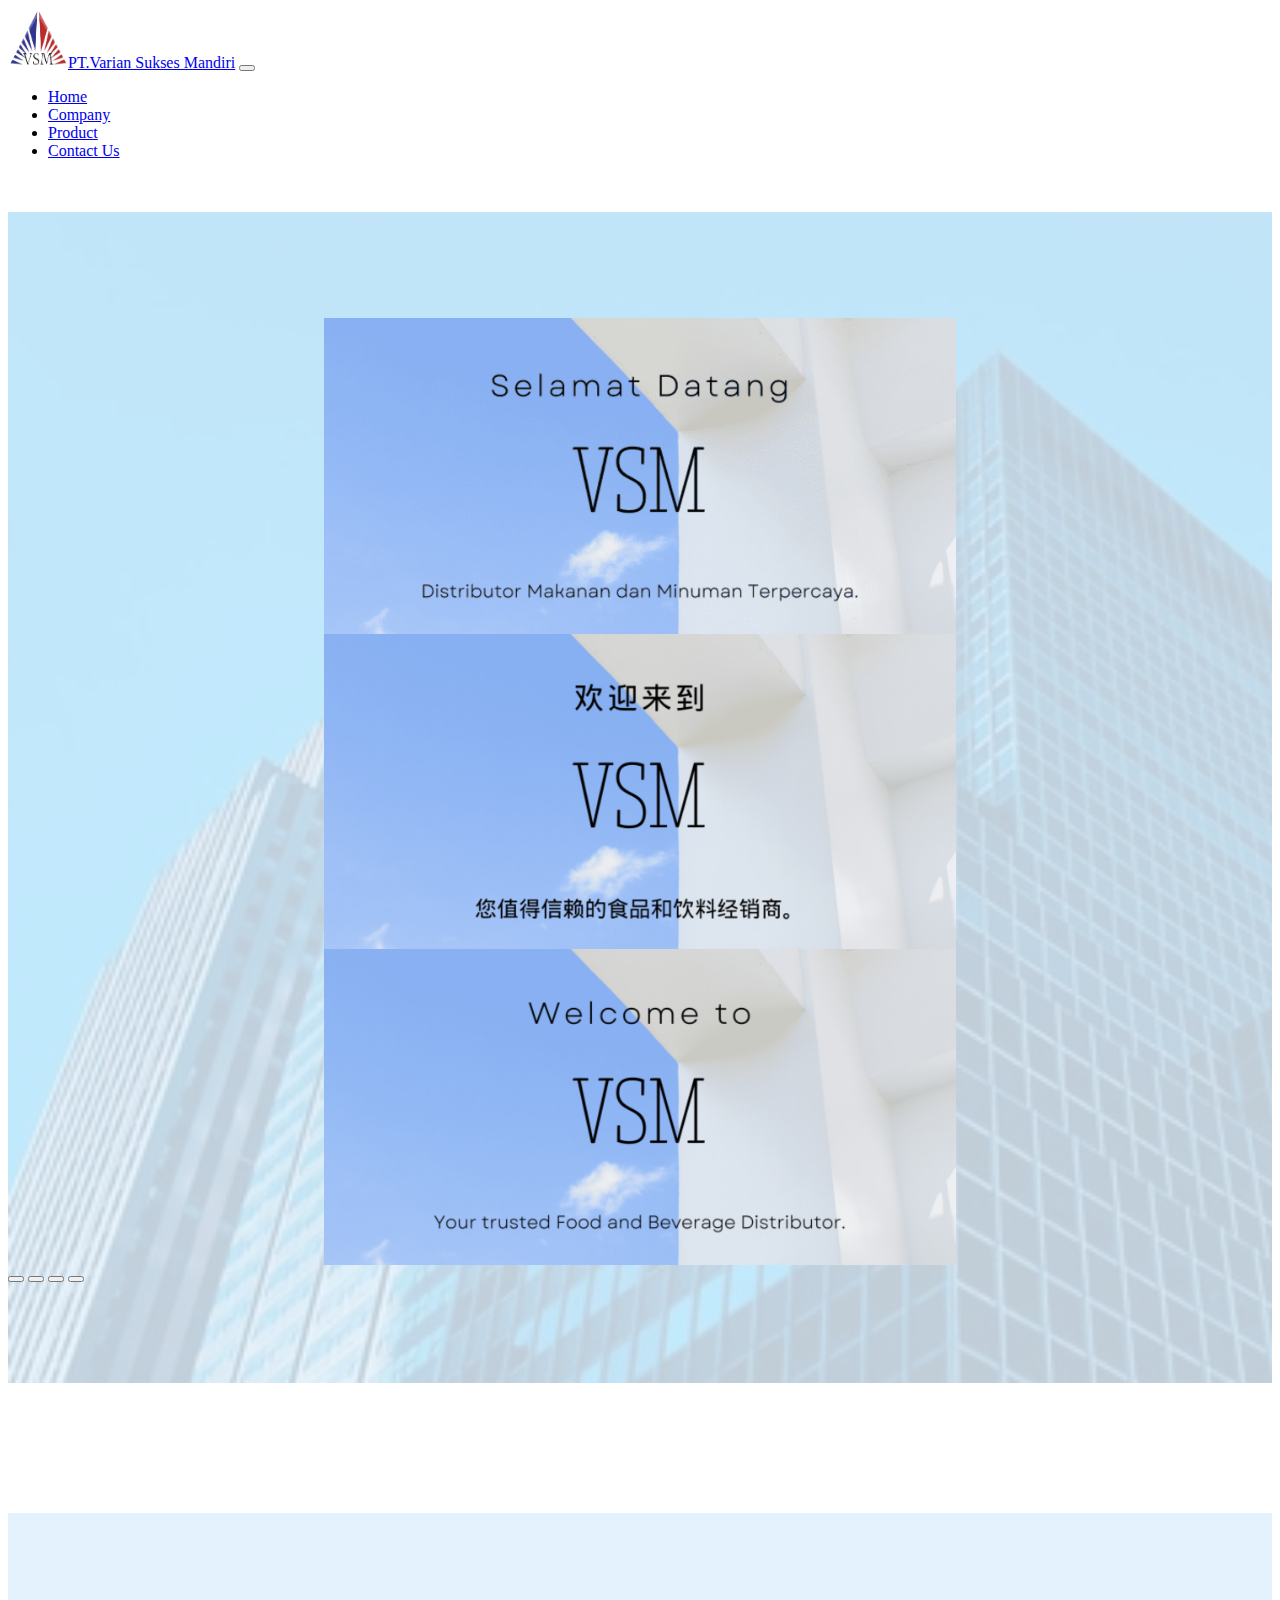
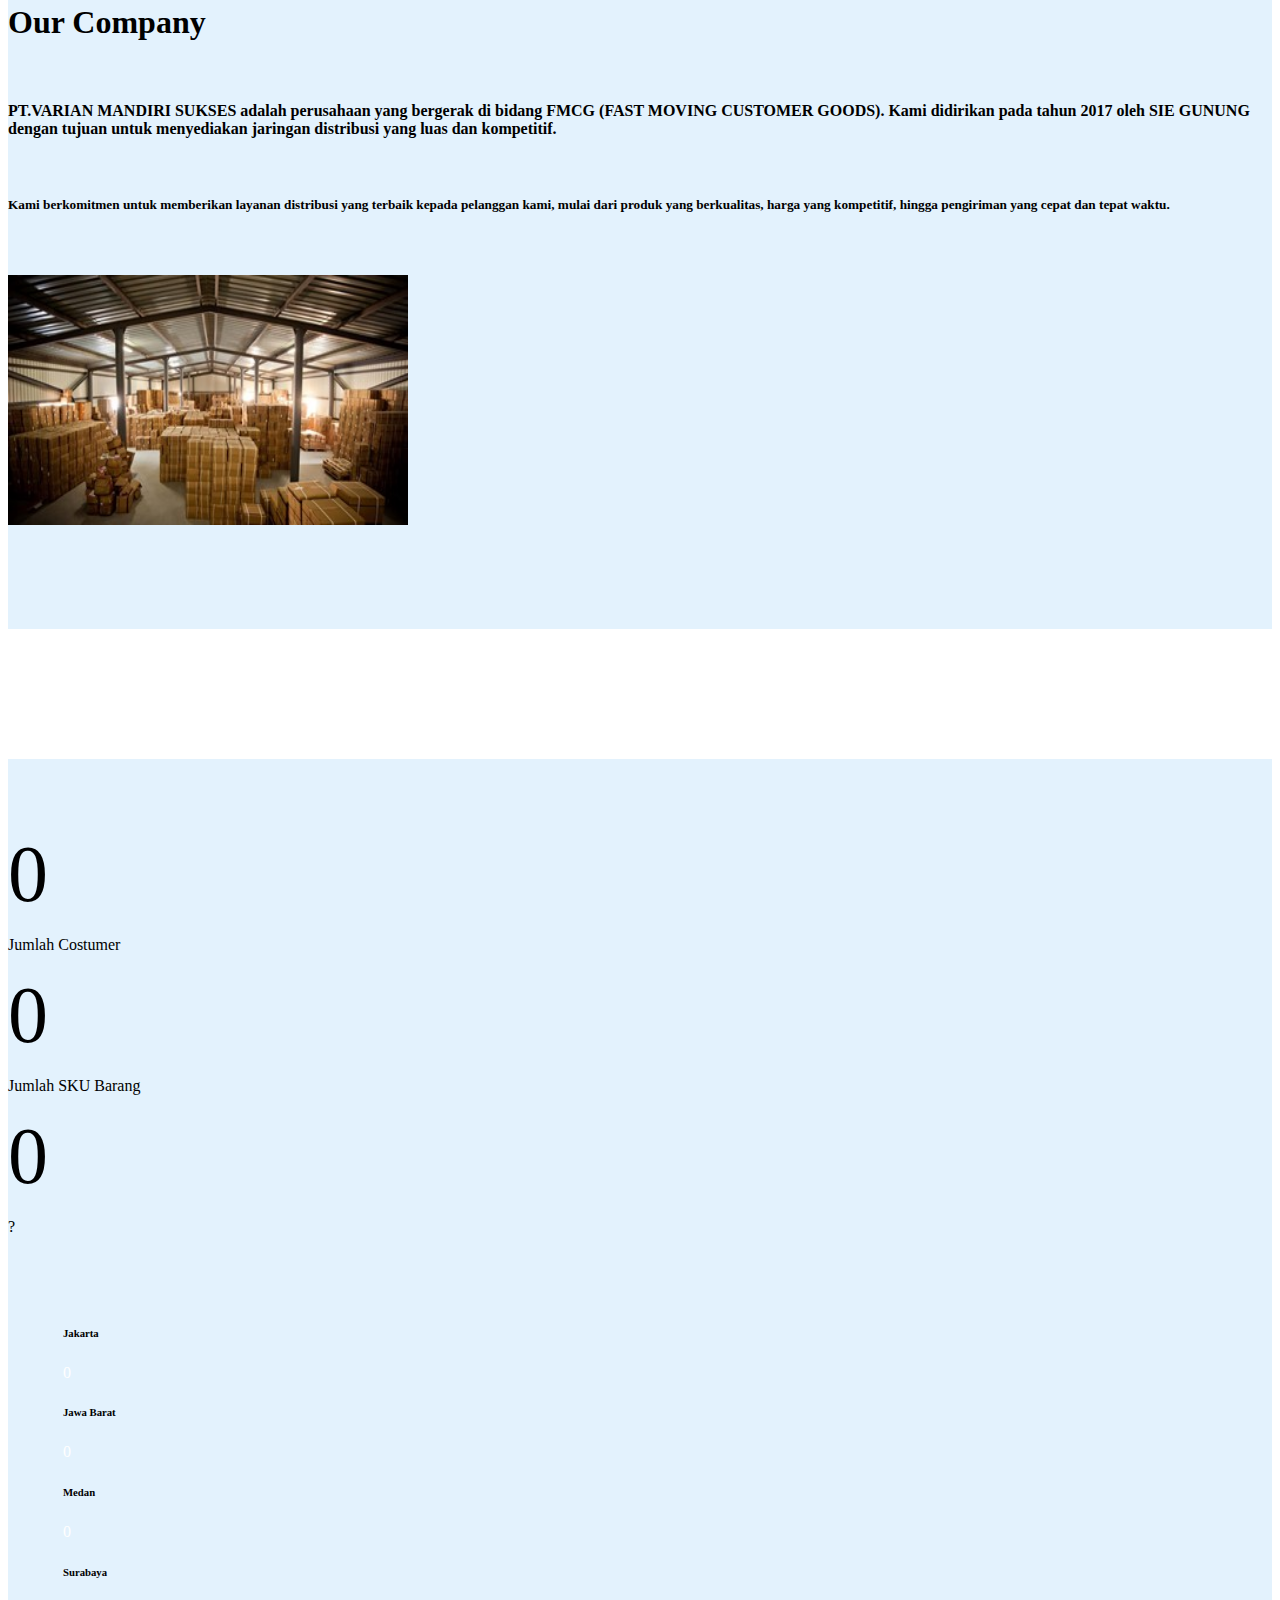
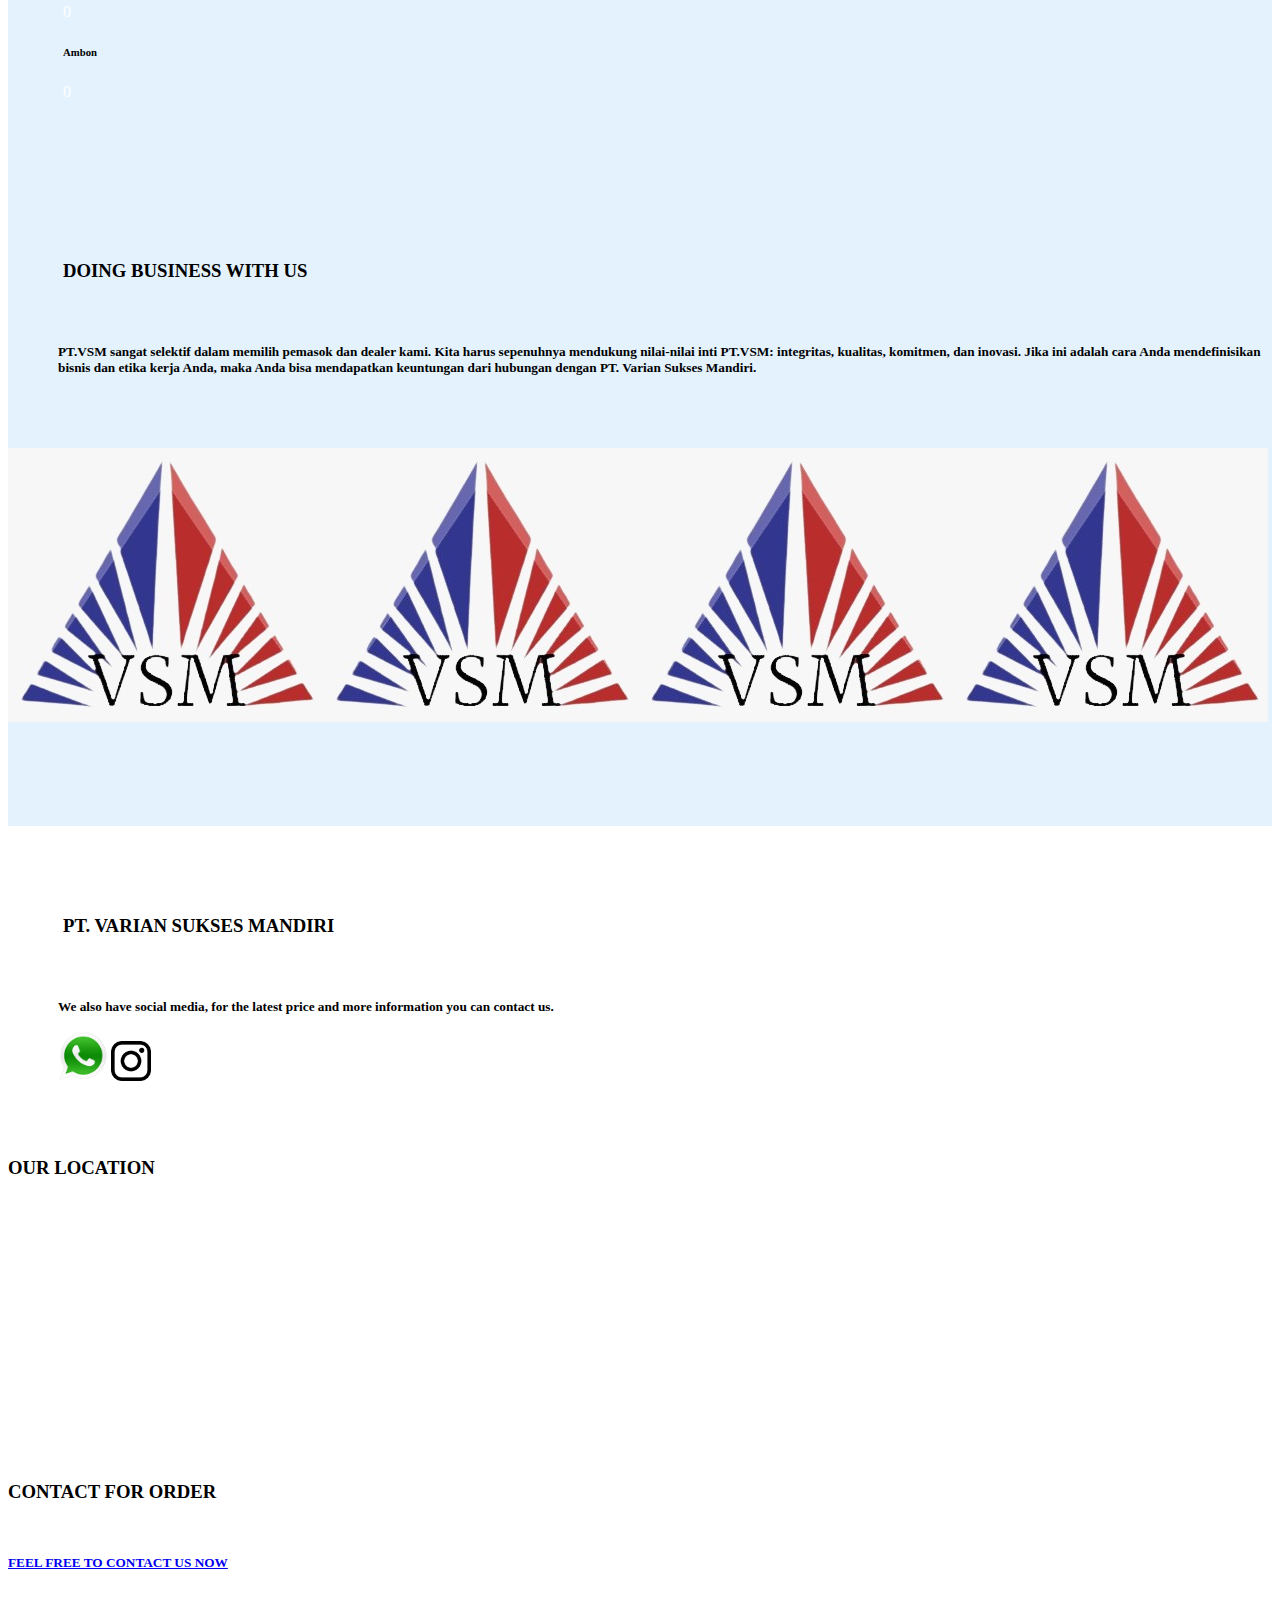
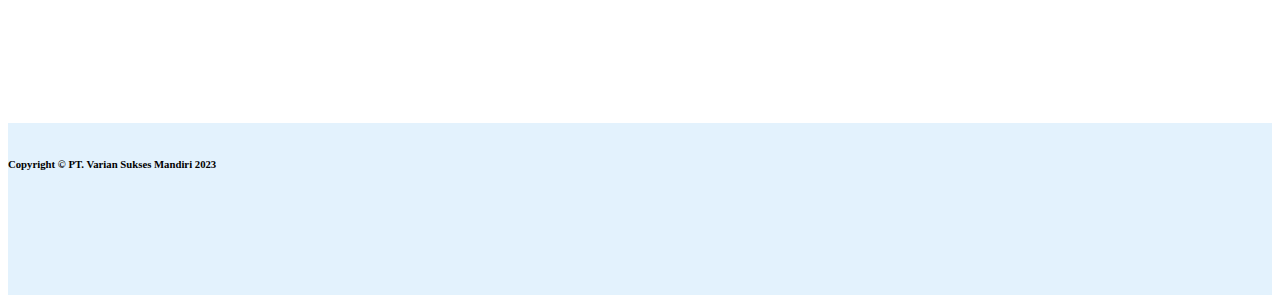
<file: index.html>
<!DOCTYPE HTML>
<html>
<head>
	<title>PT.Varian Sukses Mandiri | Distributor Makanan dan Minuman Terpercaya</title>
	<link rel="stylesheet" href="design.css">
	<meta charset="utf-8">
	<meta name="viewport" content="width=device-width, initial-scale=1">
	<meta name='robots' content='max-image-preview:large'/>
    <meta name="robots" content="index,follow"/>
	<meta name="Description" CONTENT="PT.Varian Sukses Mandiri | Distributor Makanan dan Minuman Terpercaya">
	
	<meta name="keywords" CONTENT="Varian Sukses Mandiri, distributor, food & beverages, company, product, order">
	
	<link href="https://cdn.jsdelivr.net/npm/bootstrap@5.3.2/dist/css/bootstrap.min.css" rel="stylesheet" integrity="sha384-T3c6CoIi6uLrA9TneNEoa7RxnatzjcDSCmG1MXxSR1GAsXEV/Dwwykc2MPK8M2HN" crossorigin="anonymous">
	<link rel = "icon"  href = "gambar/logo.jpg" type = "image/x-icon">
	<link href="https://unpkg.com/aos@2.3.1/dist/aos.css" rel="stylesheet">
	<link rel="stylesheet"  href="tools/css/lightslider.css"/>
	
	
	
</head>
<body>
		<nav class="navbar navbar-expand-lg bg-light navbar-light rounded fixed-top shadow-lg">
			<div class="container-fluid">
				<a class="navbar-brand" href="#"><img src="gambar/logo.png" width="60" height="60" class="d-inline-block">PT.Varian Sukses Mandiri</a>
				<button class="navbar-toggler" type="button" data-bs-toggle="collapse" data-bs-target="#ResponsiveNavbar" aria-controls="ResponsiveNavbar" 
				aria-expanded="false" aria-label="Toggle navigation">
				  <span class="navbar-toggler-icon"></span>
				</button>
				<div class="collapse navbar-collapse" id="ResponsiveNavbar">
				  <ul class="navbar-nav ms-auto mb-2 mb-lg-0">
					<li class="nav-item">
						<a class="nav-link active" href="#">Home</a>
					</li>
					<li class="nav-item">
						<a class="nav-link" href="company\">Company</a>
					</li>
					<li class="nav-item">
						<a class="nav-link" href="product\?page=1">Product</a>
					</li>
					<li class="nav-item">
						<a class="nav-link" href="contact-us\">Contact Us</a>
					</li>
				  </ul>
				</div>
			</div>
		</nav>
		
	<br/><br/>
		<div id="heading2" 
		data-aos="fade-right" 
		data-aos-offset="200"
		data-aos-delay="50"
		data-aos-duration="1000"
		data-aos-easing="ease-in-out"
		data-aos-mirror="true"
		data-aos-once="true"
		data-aos-anchor-placement="top-center"		
		class="container-fluid bg" style="padding-top:70px;padding-bottom:100px">
		</br></br>
			  <div class="row justify-content-center">
			  <div id="slide" 
			  data-aos="zoom-in" 
			  data-aos-offset="0"
			  data-aos-delay="150"
			  data-aos-duration="1000"
			  data-aos-easing="ease-in-out"
			  data-aos-mirror="true"
			  data-aos-once="true"
			  class="col-md-10 carousel slide rounded-3" data-bs-ride="carousel" data-bs-touch="false">
				  <div class="carousel-inner">
					<div class="carousel-item active">
						<div class="row align-items-center">
							<img src="gambar/welcome1.png" class="d-block w-75 center">
						</div>
					</div>
					<div class="carousel-item">
						<div class="row align-items-center">
							<img src="gambar/welcome2.png" class="d-block w-75 center">
						</div>
					</div>
					<div class="carousel-item">
						<div class="row align-items-center">
							<img src="gambar/welcome3.png" class="d-block w-75 center">
						</div>
					</div>
					<a class="carousel-control-prev" href="#slide" role="button" data-bs-slide="prev">
						<span class="carousel-control-prev-icon" aria-hidden="true"></span>
						<span class="bordericon"></span>
					</a>
					<a class="carousel-control-next" href="#slide" role="button" data-bs-slide="next">
						<span class="carousel-control-next-icon" aria-hidden="true"></span>
						<span class="bordericon"></span>
					</a>
				  </div>
				  <div class="carousel-indicators">
					<button type="button" data-bs-target="#slide" data-bs-slide-to="0" class="active" aria-current="true" aria-label="Slide 1"></button>
					<button type="button" data-bs-target="#slide" data-bs-slide-to="1" aria-label="Slide 2"></button>
					<button type="button" data-bs-target="#slide" data-bs-slide-to="2" aria-label="Slide 3"></button>
					<button type="button" data-bs-target="#slide" data-bs-slide-to="3" aria-label="Slide 4"></button>
				  </div>
				</div>
			  </div>
		</div>
	<div 
	data-aos="fade-right" 
	data-aos-offset="-600"
	data-aos-delay="0"
	data-aos-duration="700"
	data-aos-easing="ease-in-out"
	data-aos-mirror="true"
	data-aos-once="false"
	data-aos-anchor-placement="top-center"
	id="heading1" class="container-fluid text-center">
		</br>
		<h2 style="color:black;">Welcome To </br>PT. Varian Sukses Mandiri</h2>
		</br>
	</div>
	
	<div id="heading2" 	
	class="container-fluid" style="padding-top:70px;padding-bottom:100px">
		<div class="row">
			<div class="col-md-1"></div>
			<div class="col-md">
			  <h1 class="font-weight-light" style="padding-bottom:40px"><b>Our Company</b></h1>
			  <h4 class="font-weight-light" style="padding-bottom:20px">
			  <p>PT.VARIAN MANDIRI SUKSES adalah perusahaan yang bergerak di bidang FMCG (FAST MOVING CUSTOMER GOODS). 
			  Kami didirikan pada tahun 2017 oleh SIE GUNUNG dengan tujuan untuk menyediakan jaringan distribusi yang luas dan kompetitif.</p></h4>
			  <h5><p class="font-weight-light" style="padding-bottom:40px">
			  Kami berkomitmen untuk memberikan layanan distribusi yang terbaik kepada pelanggan kami, 
			  mulai dari produk yang berkualitas, harga yang kompetitif, hingga pengiriman yang cepat dan tepat waktu.</p></h5>
			</div>
			<div class="col-md d-flex align-self-center justify-content-center">
				<img width="400vw" height="250vw" style="max-width:100%;" src="gambar/gudang.jpg"> 	
			</div>
			<div class="col-md-1"></div>
		</div>
	</div>
		
	
	<div 
	data-aos="fade-right" 
	data-aos-offset="-300"
	data-aos-delay="0"
	data-aos-duration="1000"
	data-aos-easing="ease-in-out"
	data-aos-mirror="true"
	data-aos-once="false"
	data-aos-anchor-placement="top-center"
	id="heading1" class="container-fluid text-center">
		</br>
		<h2 style="color:black;">DATA PENJUALAN DARI </br> JANUARY 2023</h2>
		</br>
	</div>
	
	<div id="heading2" 		
	class="container-fluid" style="padding-top:70px;padding-bottom:100px">
	
		<div id="counter" class="container-fluid text-center">
			<div class="row justify-content-md-center">
				<div class="col col-lg-3">
					<div style="color:black;" class="counter-value" data-count="300000">0</div>
					<p class="lead">Jumlah Costumer</p>
				</div>
				<div class="col col-lg-4">
					<div style="color:black;" class="counter-value" data-count="300000">0</div>
					<p class="lead">Jumlah SKU Barang</p>
				</div>
				<div class="col col-lg-3">
					<div style="color:black;" class="counter-value" data-count="300000">0</div>
					<p class="lead">?</p>
				</div>
			</div>
		</div>
	
		<div class="row">
			<div class="col-md" style="padding-top:50px; padding-left:55px; padding-bottom:40px">
				<h6><p class="font-weight-light lead">Jakarta</p></h6>
				<div id="line" class="text-end line line1" data-count="50">0</div>
				<h6><p class="font-weight-light lead">Jawa Barat</p></h6>
				<div id="line" class="text-end line line2" data-count="20">0</div>
				<h6><p class="font-weight-light lead">Medan</p></h6>
				<div id="line" class="text-end line line3" data-count="70">0</div>
				<h6><p class="font-weight-light lead">Surabaya</p></h6>
				<div id="line" class="text-end line line4" data-count="100">0</div>
				<h6><p class="font-weight-light lead">Ambon</p></h6>
				<div id="line" class="text-end line line5" data-count="90">0</div>
			</div>
			<div class="col-md">
				<h3 class="font-weight-light" style="padding-top:100px; padding-left:55px; padding-bottom:40px"><b>DOING BUSINESS WITH US</b></h3>
				  <h5 class="font-weight-light lead" style="padding-left:50px; padding-bottom:50px"><b>
				  PT.VSM sangat selektif dalam memilih pemasok dan dealer kami. 
				  Kita harus sepenuhnya mendukung nilai-nilai inti PT.VSM: integritas, kualitas, komitmen, dan inovasi. 
				  Jika ini adalah cara Anda mendefinisikan bisnis dan etika kerja Anda, 
				  maka Anda bisa mendapatkan keuntungan dari hubungan dengan PT. Varian Sukses Mandiri.</b></h5>
			</div>
		</div>
		
		 <div class="row justify-content-center">
			  <div class="col-md-9 rounded-3">
				 <ul style="list-style: none outside none" id="multi-slide" >
					<li>
						<img class="card rounded-2" src="gambar/logo.jpg">
					</li>
					<li>
						<img class="card rounded-2" src="gambar/logo.jpg">
					</li>
					<li>
						<img class="card rounded-2" src="gambar/logo.jpg">
					</li>
					<li>
						<img class="card rounded-2" src="gambar/logo.jpg">
					</li>
				</ul>
			  </div>
		</div>
		
	</div>
	
	<div id="heading3" 		
	class="container-fluid" style="padding-top:70px;padding-bottom:100px">
	
		<div class="row">
			<div class="col-md" style="margin-right:50px">
				<h3 class="font-weight-light" style=" padding-left:55px; padding-bottom:40px"><b>PT. VARIAN SUKSES MANDIRI</b></h3>
				<h5 class="font-weight-light lead" style="padding-left:50px; padding-bottom:50px"><b>
				We also have social media, for the latest price and more information you can contact us.
				<br><br>
				<a href="https://web.whatsapp.com" target="_blank"><img width=50 height=50 src="gambar/wa.png"></a>
				<a href="https://instagram.com" target="_blank"><img width=40 height=40 src="gambar/insta.png"></a>
				</b></h5>
			</div>
			<div class="col-md text-center" style="padding-bottom:30px">
				<h3 class="font-weight-light" style="padding-bottom:30px;"><b>OUR LOCATION</b></h3>
				<iframe width=300vw height=200vw src="https://www.google.com/maps/embed?pb=!1m18!1m12!1m3!1d3966.9580274776945!2d106.78016817450032!3d-6.136341860158756!2m3!1f0!2f0!3f0!3m2!1i1024!2i768!4f13.1!3m3!1m2!1s0x2e6a1dd3a829b585%3A0xe9072bd891504c4f!2sPT.VARIAN%20SUKSES%20MANDIRI%20(VSM)!5e0!3m2!1sid!2sid!4v1696505944491!5m2!1sid!2sid" width="600" height="450" style="border:0;" allowfullscreen="" loading="lazy" referrerpolicy="no-referrer-when-downgrade"></iframe>			</div>
			<div class="col-md text-center" style="padding-bottom:30px">
				<h3 class="font-weight-light" style="padding-bottom:30px;"><b>CONTACT FOR ORDER</b></h3>
				  <h5 class="font-weight-light lead"><b>
				  <p><a href="https://web.whatsapp.com" class="link-secondary link-offset-2 link-underline-opacity-25 link-underline-opacity-100-hover">FEEL FREE TO CONTACT US NOW</a></p>
				  </b></h5>
			</div>
		</div>
		
	</div>
	
	<div id="heading2" 		
	class="container-fluid" style="padding-top:10px;padding-bottom:100px">
	
		<div class="row">
			<div class="col-md text-center">
				<h6 class="font-weight-light" style="color:black;">Copyright &copy PT. Varian Sukses Mandiri 2023</h6>
			</div>
		</div>
		
	</div>
	
	

	<script src="https://cdn.jsdelivr.net/npm/popper.js@1.16.1/dist/umd/popper.min.js"></script>
	<script src="https://cdn.jsdelivr.net/npm/bootstrap@5.3.2/dist/js/bootstrap.bundle.min.js" integrity="sha384-C6RzsynM9kWDrMNeT87bh95OGNyZPhcTNXj1NW7RuBCsyN/o0jlpcV8Qyq46cDfL" crossorigin="anonymous"></script>
	<script src="https://unpkg.com/aos@2.3.1/dist/aos.js"></script>
	<script src="https://cdnjs.cloudflare.com/ajax/libs/jquery/3.7.1/jquery.min.js"></script>
	<script src="tools/js/lightslider.js"></script>
	<script src="vsm.js"></script>
	<script>
		$(document).ready(function() {
		$("#multi-slide").lightSlider({
			item:3,
			pager:false,
			autoWidth:true,
			enableTouch:true,
			enableDrag:false,
			controls:true,
			loop:true,
			slideMargin:0,
			keypress:true,
			verticalHeight:1000,
			auto:true,
		});
		
	});
	</script>
	
</body>
</html>
</file>
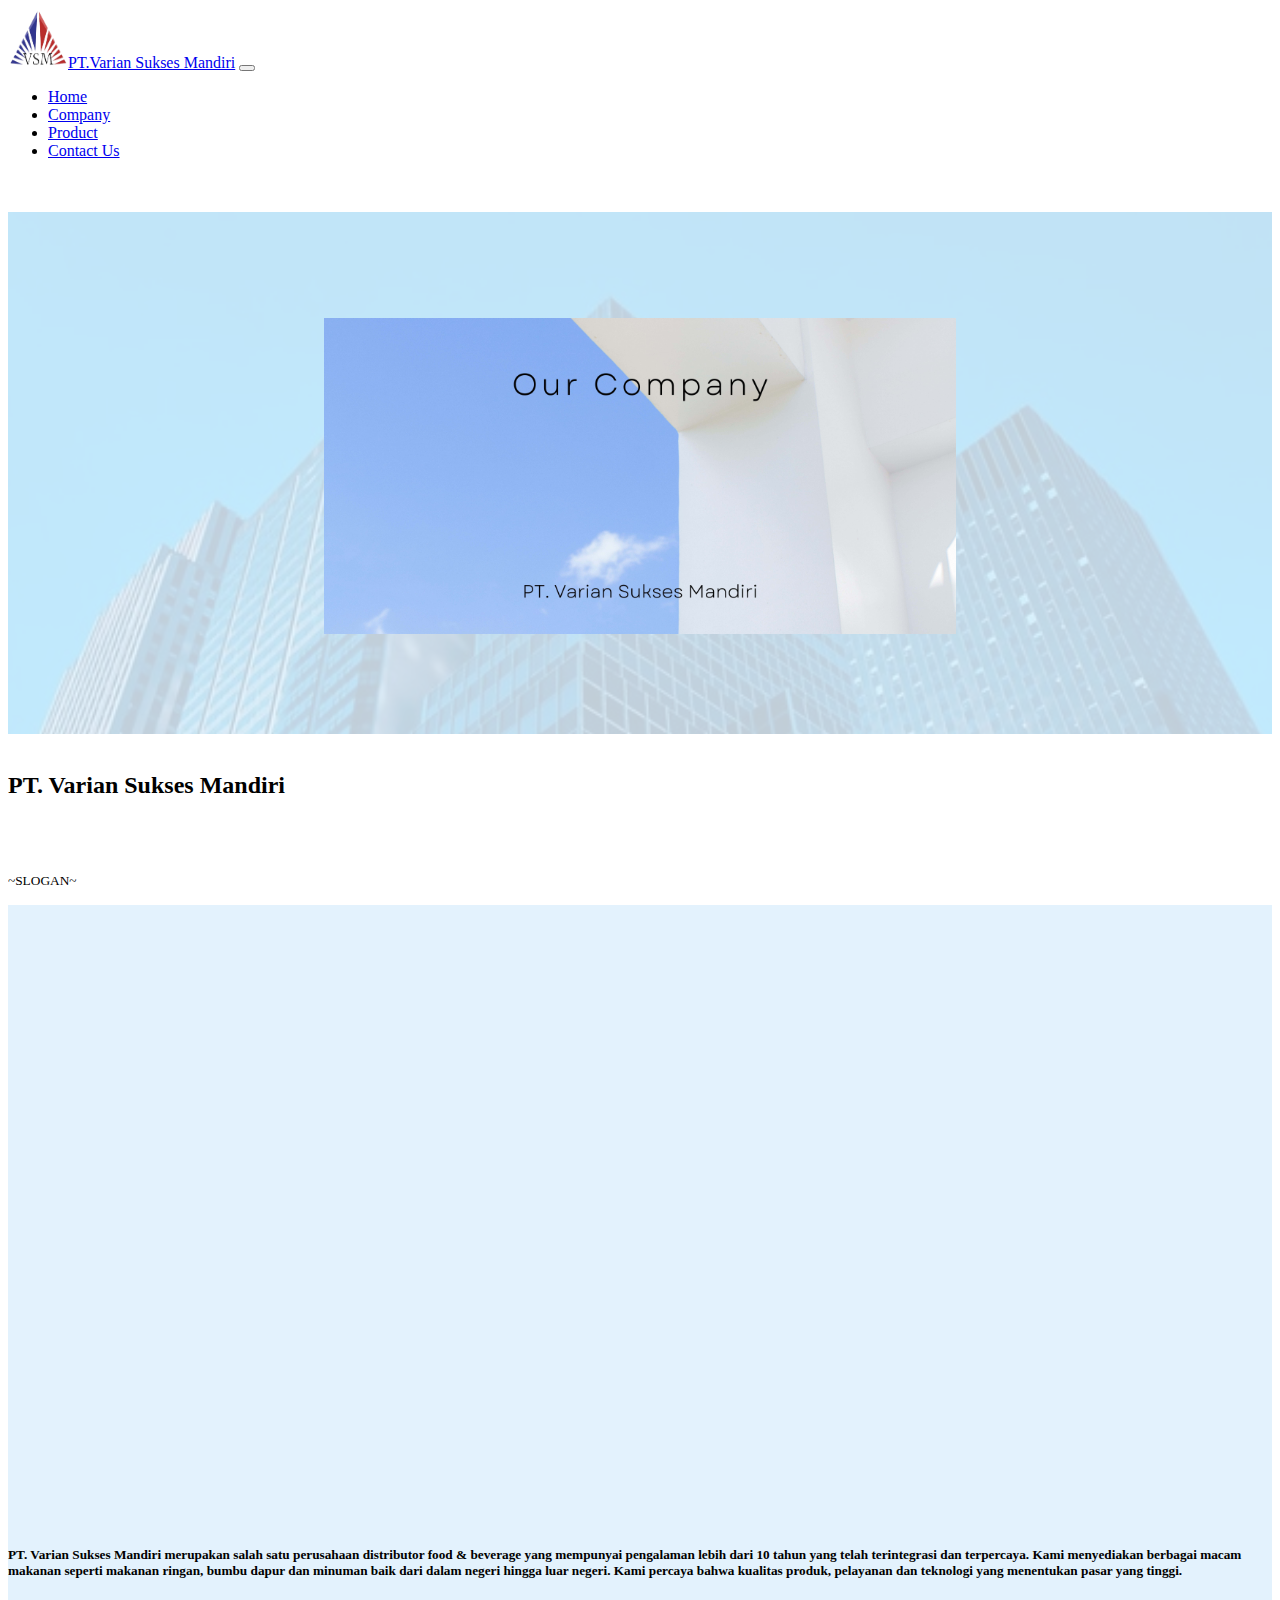
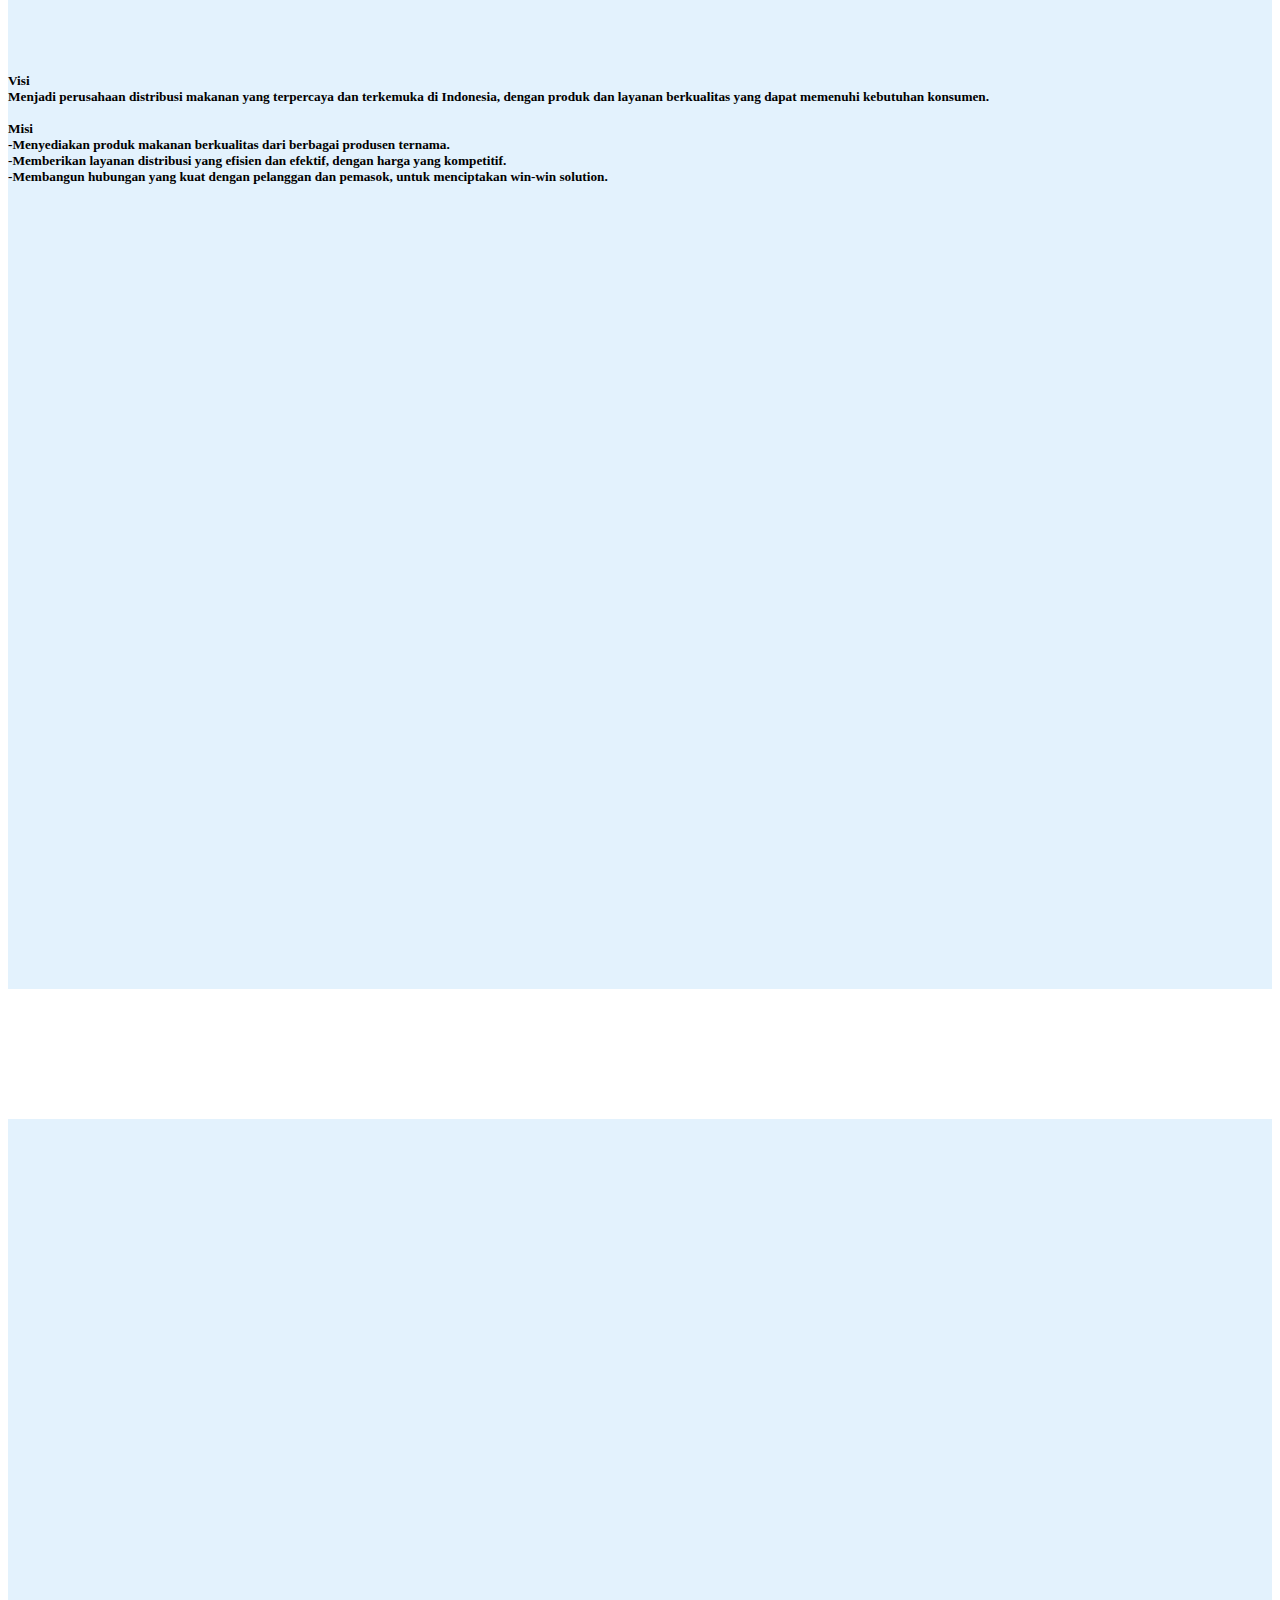
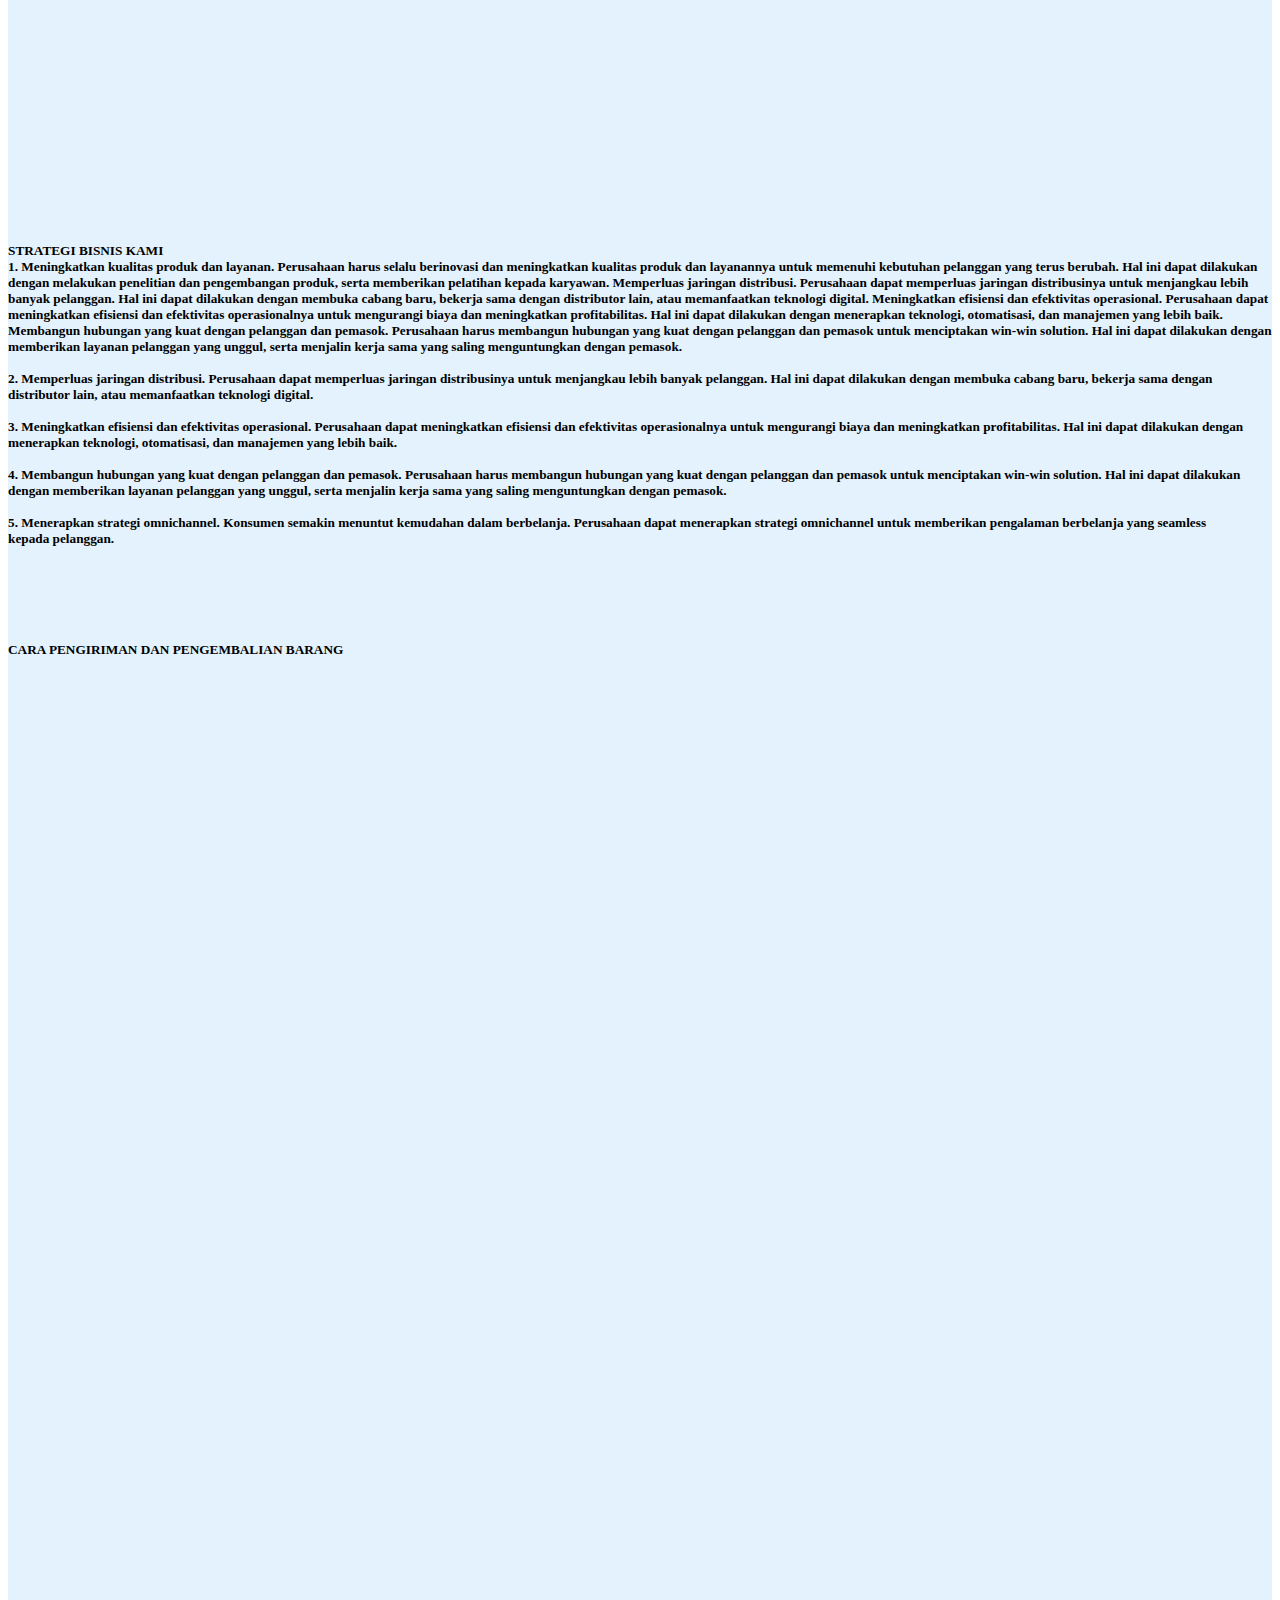
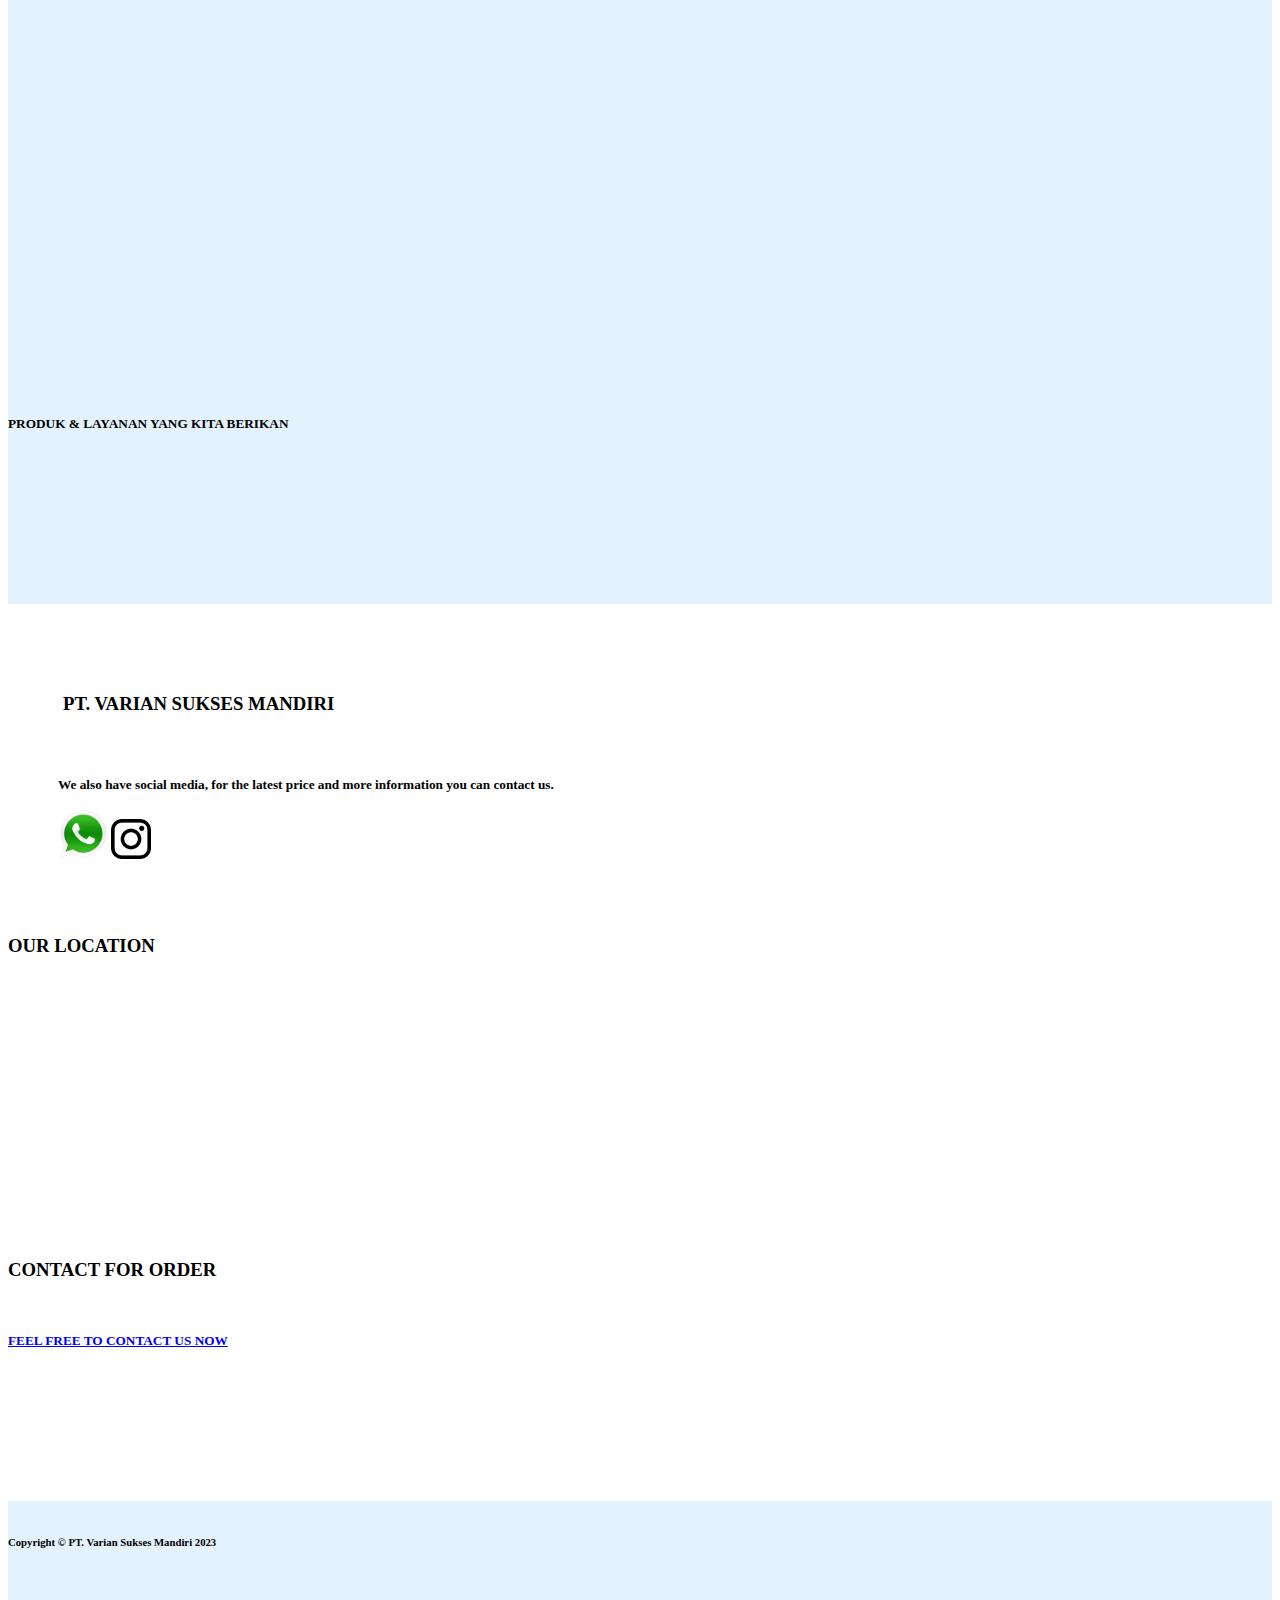
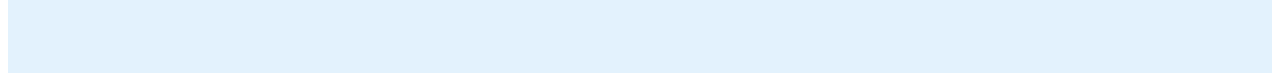
<file: company/index.html>
<!DOCTYPE HTML>
<html>
<head>
	<title>PT.Varian Sukses Mandiri | Distributor Makanan dan Minuman Terpercaya</title>
	<link rel="stylesheet" href="../design.css">
	<meta charset="utf-8">
	<meta name="viewport" content="width=device-width, initial-scale=1">
	<meta name='robots' content='max-image-preview:large'/>
    <meta name="robots" content="index,follow"/>
	<meta name="Description" CONTENT="PT.Varian Sukses Mandiri | Distributor Makanan dan Minuman Terpercaya">
	
	<meta name="keywords" CONTENT="Varian Sukses Mandiri, distributor, food & beverages, company, product, order">
	
	<link href="https://cdn.jsdelivr.net/npm/bootstrap@5.3.2/dist/css/bootstrap.min.css" rel="stylesheet" integrity="sha384-T3c6CoIi6uLrA9TneNEoa7RxnatzjcDSCmG1MXxSR1GAsXEV/Dwwykc2MPK8M2HN" crossorigin="anonymous">
	<link rel = "icon"  href = "../gambar/logo.jpg" type = "image/x-icon">
	<link href="https://unpkg.com/aos@2.3.1/dist/aos.css" rel="stylesheet">
	<link rel="stylesheet"  href="../tools/css/lightslider.css"/>
	
	
	
</head>
<body>
		<nav class="navbar navbar-expand-lg navbar-light rounded fixed-top shadow-lg bg-light">
			<div class="container-fluid">
				<a class="navbar-brand" href="#"><img src="../gambar/logo.png" width="60" height="60" class="d-inline-block">PT.Varian Sukses Mandiri</a>
				<button class="navbar-toggler" type="button" data-bs-toggle="collapse" data-bs-target="#ResponsiveNavbar" aria-controls="ResponsiveNavbar" 
				aria-expanded="false" aria-label="Toggle navigation">
				  <span class="navbar-toggler-icon"></span>
				</button>
				<div class="collapse navbar-collapse" id="ResponsiveNavbar">
				  <ul class="navbar-nav ms-auto mb-2 mb-lg-0">
					<li class="nav-item">
						<a class="nav-link" href="..\">Home</a>
					</li>
					<li class="nav-item">
						<a class="nav-link active" href="#">Company</a>
					</li>
					<li class="nav-item">
						<a class="nav-link" href="..\product\?page=1">Product</a>
					</li>
					<li class="nav-item">
						<a class="nav-link" href="..\contact-us\">Contact Us</a>
					</li>
				  </ul>
				</div>
			</div>
		</nav>
		
	<br/><br/>
		<div id="heading2" 
		data-aos="fade-right" 
		data-aos-offset="200"
		data-aos-delay="50"
		data-aos-duration="1000"
		data-aos-easing="ease-in-out"
		data-aos-mirror="true"
		data-aos-once="true"
		data-aos-anchor-placement="top-center"		
		class="container-fluid bg" style="padding-top:70px;padding-bottom:100px">
		</br></br>
			  <div class="row justify-content-center">
				  <div id="slide" 
				  data-aos="zoom-in" 
				  data-aos-offset="200"
				  data-aos-delay="150"
				  data-aos-duration="1000"
				  data-aos-easing="ease-in-out"
				  data-aos-mirror="true"
				  data-aos-once="true"
				  class="col-md-10 rounded-3">
					<img src="../gambar/banner1.jpg" class="card-img w-100 center">
				  </div>
			  </div>
		</div>
	<div 
	data-aos="fade-right" 
	data-aos-offset="-300"
	data-aos-delay="0"
	data-aos-duration="1000"
	data-aos-easing="ease-in-out"
	data-aos-mirror="true"
	data-aos-once="false"
	data-aos-anchor-placement="top-center"
	id="heading1" class="container-fluid text-center">
		</br>
		<h2 style="color:black;">PT. Varian Sukses Mandiri</h2>
		</br></br>
		<div class="row justify-content-center" style="color:black">
			<p class="col-md-6 lead">
				<small style="font-family:'georgia'">~SLOGAN~</small>
			</p>
		</div>
	</div>
	
	<div id="heading2" 	
	class="container-fluid" style="padding-top:70px;padding-bottom:100px">
		<div class="row" style="padding-bottom:50px;">
			<div class="col-md-1"></div>
			<div class="col-md">
				<img src="../gambar/logo.jpg" data-aos="fade-up" class="w-75 center rounded-4">
			</div> 
			<div class="col-md d-flex align-self-center">
			  <h5 class="font-weight-light lh-base text-end"><b>
				  PT. Varian Sukses Mandiri merupakan salah satu perusahaan distributor food & 
				  beverage yang mempunyai pengalaman lebih dari 10 tahun yang telah terintegrasi dan terpercaya. 
				  Kami menyediakan berbagai macam makanan seperti makanan ringan, bumbu dapur dan minuman baik dari dalam negeri hingga luar negeri. 
				  Kami percaya bahwa kualitas produk, pelayanan dan teknologi yang menentukan pasar yang tinggi.</b></h5>
			</div>
			<div class="col-md-1"></div>
		</div>
		<div class="row" style="padding-bottom:50px;">
			<div class="col-md-1"></div>
			<div class="col-md d-flex align-self-center" >
			  <h5 class="font-weight-light lh-base"><b>
				Visi</b></br>
				Menjadi perusahaan distribusi makanan yang terpercaya dan terkemuka di Indonesia, 
				dengan produk dan layanan berkualitas yang dapat memenuhi kebutuhan konsumen.</br></br>
				<b>Misi</b></br>
				-Menyediakan produk makanan berkualitas dari berbagai produsen ternama.</br>
				-Memberikan layanan distribusi yang efisien dan efektif, dengan harga yang kompetitif.</br>
				-Membangun hubungan yang kuat dengan pelanggan dan pemasok, untuk menciptakan win-win solution.</br>
				</h5>
			</div>
			<div class="col-md">
				<img src="../gambar/visi.jpg" data-aos="fade-up" class="w-75 center rounded-4">
			</div> 
			<div class="col-md-1"></div>
		</div>
	</div>
		
	
	<div 
	data-aos="fade-right" 
	data-aos-offset="-300"
	data-aos-delay="0"
	data-aos-duration="1000"
	data-aos-easing="ease-in-out"
	data-aos-mirror="true"
	data-aos-once="false"
	data-aos-anchor-placement="top-center"
	id="heading1" class="container-fluid text-center">
		</br>
		<h2 style="color:black;">OUR STRATEGY FOR </br> SUCCESS</h2>
		</br>
	</div>
	
	<div id="heading2" 	
	class="container-fluid" style="padding-top:70px;padding-bottom:100px">
		<div class="row" style="padding-bottom:50px;">
			<div class="col-md-1"></div>
			<div class="col-md">
				<img src="../gambar/strategy.jpg" data-aos="fade-up" class="w-75 center rounded-4">
			</div> 
			<div class="col-md d-flex align-self-center">
			  <h5 class="font-weight-light lh-base"><b>
				  STRATEGI BISNIS KAMI</b></br>
					1. Meningkatkan kualitas produk dan layanan. Perusahaan harus selalu berinovasi dan meningkatkan kualitas produk dan layanannya untuk memenuhi kebutuhan pelanggan yang terus berubah. Hal ini dapat dilakukan dengan melakukan penelitian dan pengembangan produk, serta memberikan pelatihan kepada karyawan.
					Memperluas jaringan distribusi. Perusahaan dapat memperluas jaringan distribusinya untuk menjangkau lebih banyak pelanggan. Hal ini dapat dilakukan dengan membuka cabang baru, bekerja sama dengan distributor lain, atau memanfaatkan teknologi digital.
					Meningkatkan efisiensi dan efektivitas operasional. Perusahaan dapat meningkatkan efisiensi dan efektivitas operasionalnya untuk mengurangi biaya dan meningkatkan profitabilitas. Hal ini dapat dilakukan dengan menerapkan teknologi, otomatisasi, dan manajemen yang lebih baik.
					Membangun hubungan yang kuat dengan pelanggan dan pemasok. Perusahaan harus membangun hubungan yang kuat dengan pelanggan dan pemasok untuk menciptakan win-win solution. Hal ini dapat dilakukan dengan memberikan layanan pelanggan yang unggul, serta menjalin kerja sama yang saling menguntungkan dengan pemasok.

					</br></br>
					2. Memperluas jaringan distribusi. Perusahaan dapat memperluas jaringan distribusinya untuk menjangkau lebih banyak pelanggan. Hal ini dapat dilakukan dengan membuka cabang baru, bekerja sama dengan distributor lain, atau memanfaatkan teknologi digital.
					</br></br>
					3. Meningkatkan efisiensi dan efektivitas operasional. Perusahaan dapat meningkatkan efisiensi dan efektivitas operasionalnya untuk mengurangi biaya dan meningkatkan profitabilitas. Hal ini dapat dilakukan dengan menerapkan teknologi, otomatisasi, dan manajemen yang lebih baik.
					</br></br>
					4. Membangun hubungan yang kuat dengan pelanggan dan pemasok. Perusahaan harus membangun hubungan yang kuat dengan pelanggan dan pemasok untuk menciptakan win-win solution. Hal ini dapat dilakukan dengan memberikan layanan pelanggan yang unggul, serta menjalin kerja sama yang saling menguntungkan dengan pemasok.
					</br></br>
					5. Menerapkan strategi omnichannel. Konsumen semakin menuntut kemudahan dalam berbelanja. Perusahaan dapat menerapkan strategi omnichannel untuk memberikan pengalaman berbelanja yang seamless kepada pelanggan.
					
				  </h5>
			</div>
			<div class="col-md-1"></div>
		</div>
		<div class="row" style="padding-bottom:50px;">
			<div class="col-md-1"></div>
			<div class="col-md d-flex align-self-center" >
			  <h5 class="font-weight-light lh-base"><b>
				  CARA PENGIRIMAN DAN PENGEMBALIAN BARANG</b></h5>
			</div>
			<div class="col-md">
				<img src="../gambar/pengiriman.jpg" data-aos="fade-up" class="w-75 center rounded-4">
			</div> 
			<div class="col-md-1"></div>
		</div>
		<div class="row" style="padding-bottom:50px;">
			<div class="col-md-1"></div>
			<div class="col-md">
				<img src="../gambar/layanan.jpg" data-aos="fade-up" class="w-75 center rounded-4">
			</div> 
			<div class="col-md d-flex align-self-center">
			  <h5 class="font-weight-light lh-base text-end"><b>
				  PRODUK & LAYANAN YANG KITA BERIKAN</b></h5>
			</div>
			<div class="col-md-1"></div>
		</div>
	</div>
	
	<div id="heading3" 		
	class="container-fluid" style="padding-top:70px;padding-bottom:100px">
	
		<div class="row">
			<div class="col-md" style="margin-right:50px">
				<h3 class="font-weight-light" style=" padding-left:55px; padding-bottom:40px"><b>PT. VARIAN SUKSES MANDIRI</b></h3>
				<h5 class="font-weight-light lead" style="padding-left:50px; padding-bottom:50px"><b>
				We also have social media, for the latest price and more information you can contact us.
				<br><br>
				<a href="https://web.whatsapp.com" target="_blank"><img width=50 height=50 src="../gambar/wa.png"></a>
				<a href="https://instagram.com" target="_blank"><img width=40 height=40 src="../gambar/insta.png"></a>
				</b></h5>
			</div>
			<div class="col-md text-center" style="padding-bottom:30px">
				<h3 class="font-weight-light" style="padding-bottom:30px;"><b>OUR LOCATION</b></h3>
				<iframe width=300vw height=200vw src="https://www.google.com/maps/embed?pb=!1m18!1m12!1m3!1d3966.9580274776945!2d106.78016817450032!3d-6.136341860158756!2m3!1f0!2f0!3f0!3m2!1i1024!2i768!4f13.1!3m3!1m2!1s0x2e6a1dd3a829b585%3A0xe9072bd891504c4f!2sPT.VARIAN%20SUKSES%20MANDIRI%20(VSM)!5e0!3m2!1sid!2sid!4v1696505944491!5m2!1sid!2sid" width="600" height="450" style="border:0;" allowfullscreen="" loading="lazy" referrerpolicy="no-referrer-when-downgrade"></iframe>			</div>
			<div class="col-md text-center" style="padding-bottom:30px">
				<h3 class="font-weight-light" style="padding-bottom:30px;"><b>CONTACT FOR ORDER</b></h3>
				  <h5 class="font-weight-light lead"><b>
				  <p><a href="https://web.whatsapp.com" class="link-secondary link-offset-2 link-underline-opacity-25 link-underline-opacity-100-hover">FEEL FREE TO CONTACT US NOW</a></p>
				  </b></h5>
			</div>
		</div>
		
	</div>
	
	<div id="heading2" 		
	class="container-fluid" style="padding-top:10px;padding-bottom:100px">
	
		<div class="row">
			<div class="col-md text-center">
				<h6 class="font-weight-light" style="color:black;">Copyright &copy PT. Varian Sukses Mandiri 2023</h3>
			</div>
		</div>
		
	</div>
	
	

	<script src="https://cdn.jsdelivr.net/npm/popper.js@1.16.1/dist/umd/popper.min.js"></script>
	<script src="https://cdn.jsdelivr.net/npm/bootstrap@5.3.2/dist/js/bootstrap.bundle.min.js" integrity="sha384-C6RzsynM9kWDrMNeT87bh95OGNyZPhcTNXj1NW7RuBCsyN/o0jlpcV8Qyq46cDfL" crossorigin="anonymous"></script>
	<script src="https://unpkg.com/aos@2.3.1/dist/aos.js"></script>
	<script src="https://cdnjs.cloudflare.com/ajax/libs/jquery/3.7.1/jquery.min.js"></script>
	<script src="../tools/js/lightslider.js"></script>
	<script src="../vsm.js"></script>
	<script>
		$(document).ready(function() {
		$("#multi-slide").lightSlider({
			item:3,
			pager:false,
			autoWidth:false,
			enableTouch:true,
			enableDrag:false,
			controls:true,
			loop:true,
			slideMargin:0,
			keypress:true,
			verticalHeight:1000,
			auto:true,
		});
		
	});
	</script>
	
</body>
</html>
</file>
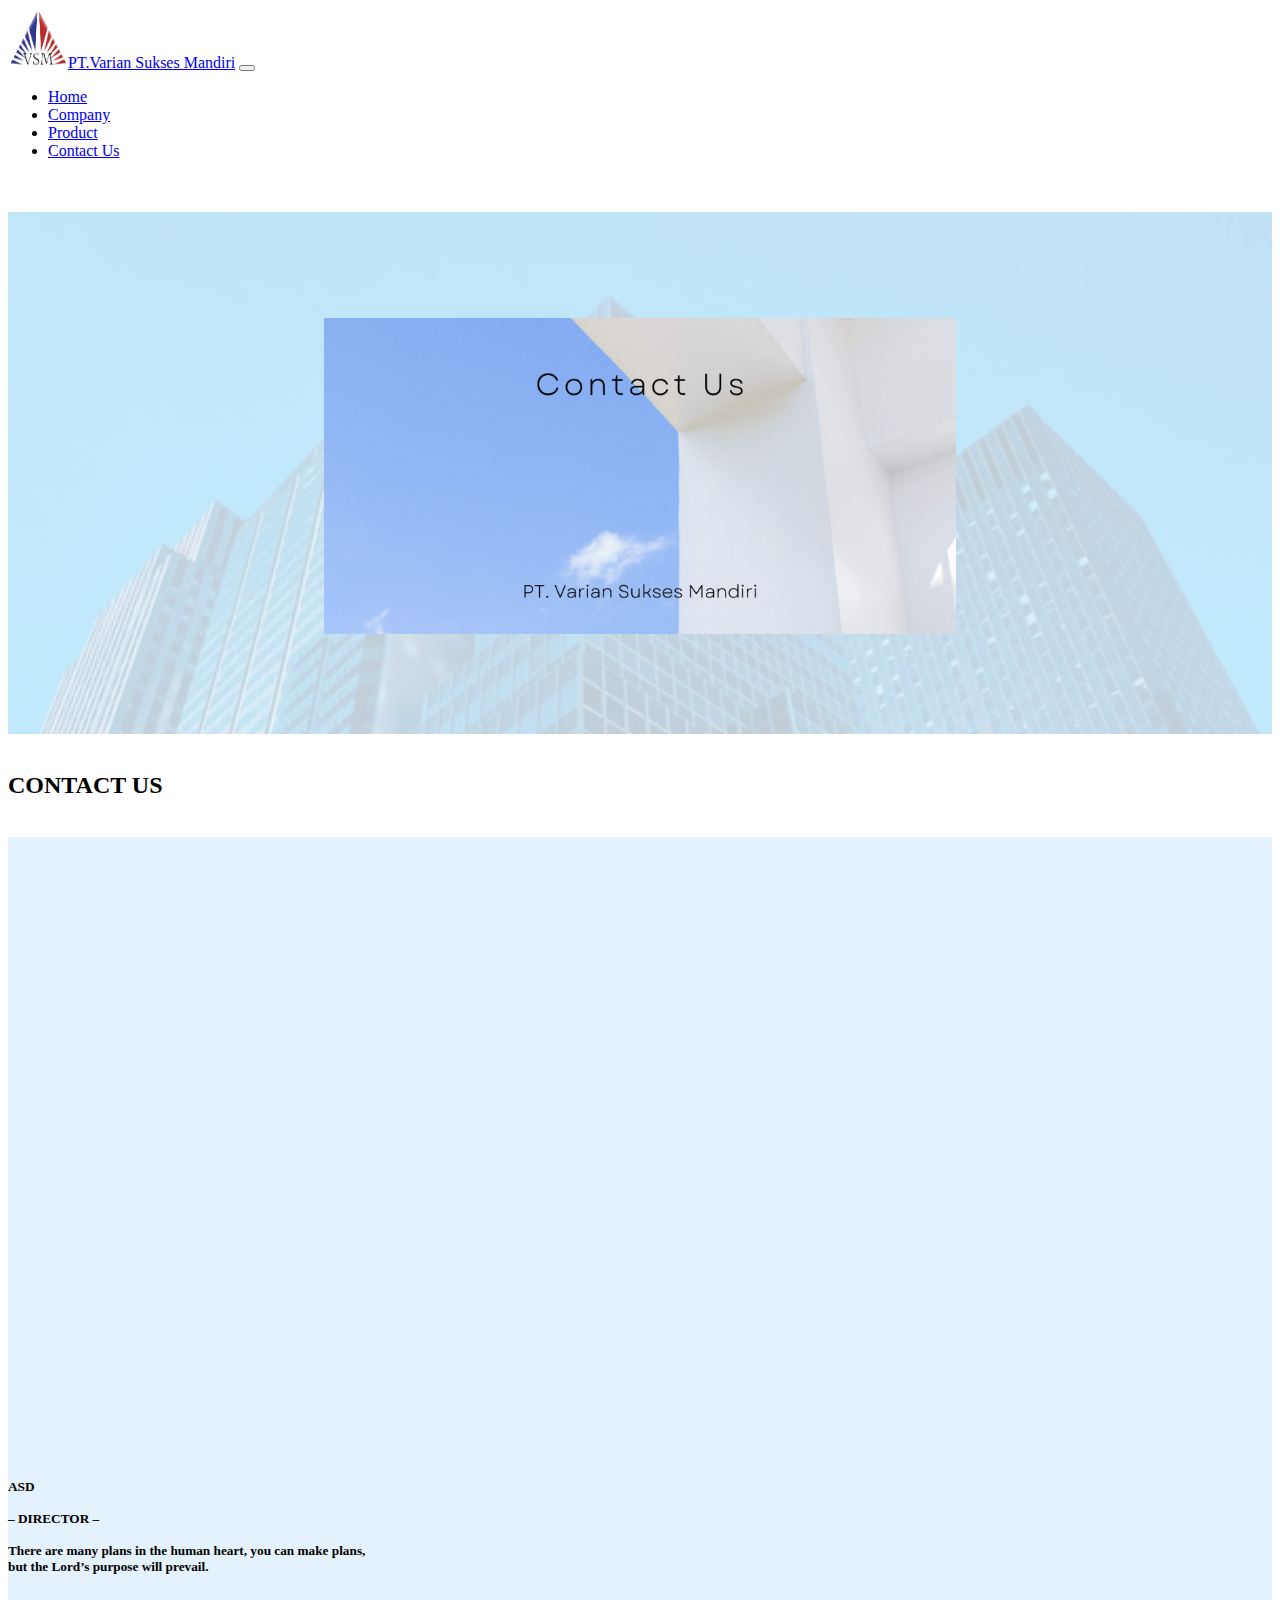
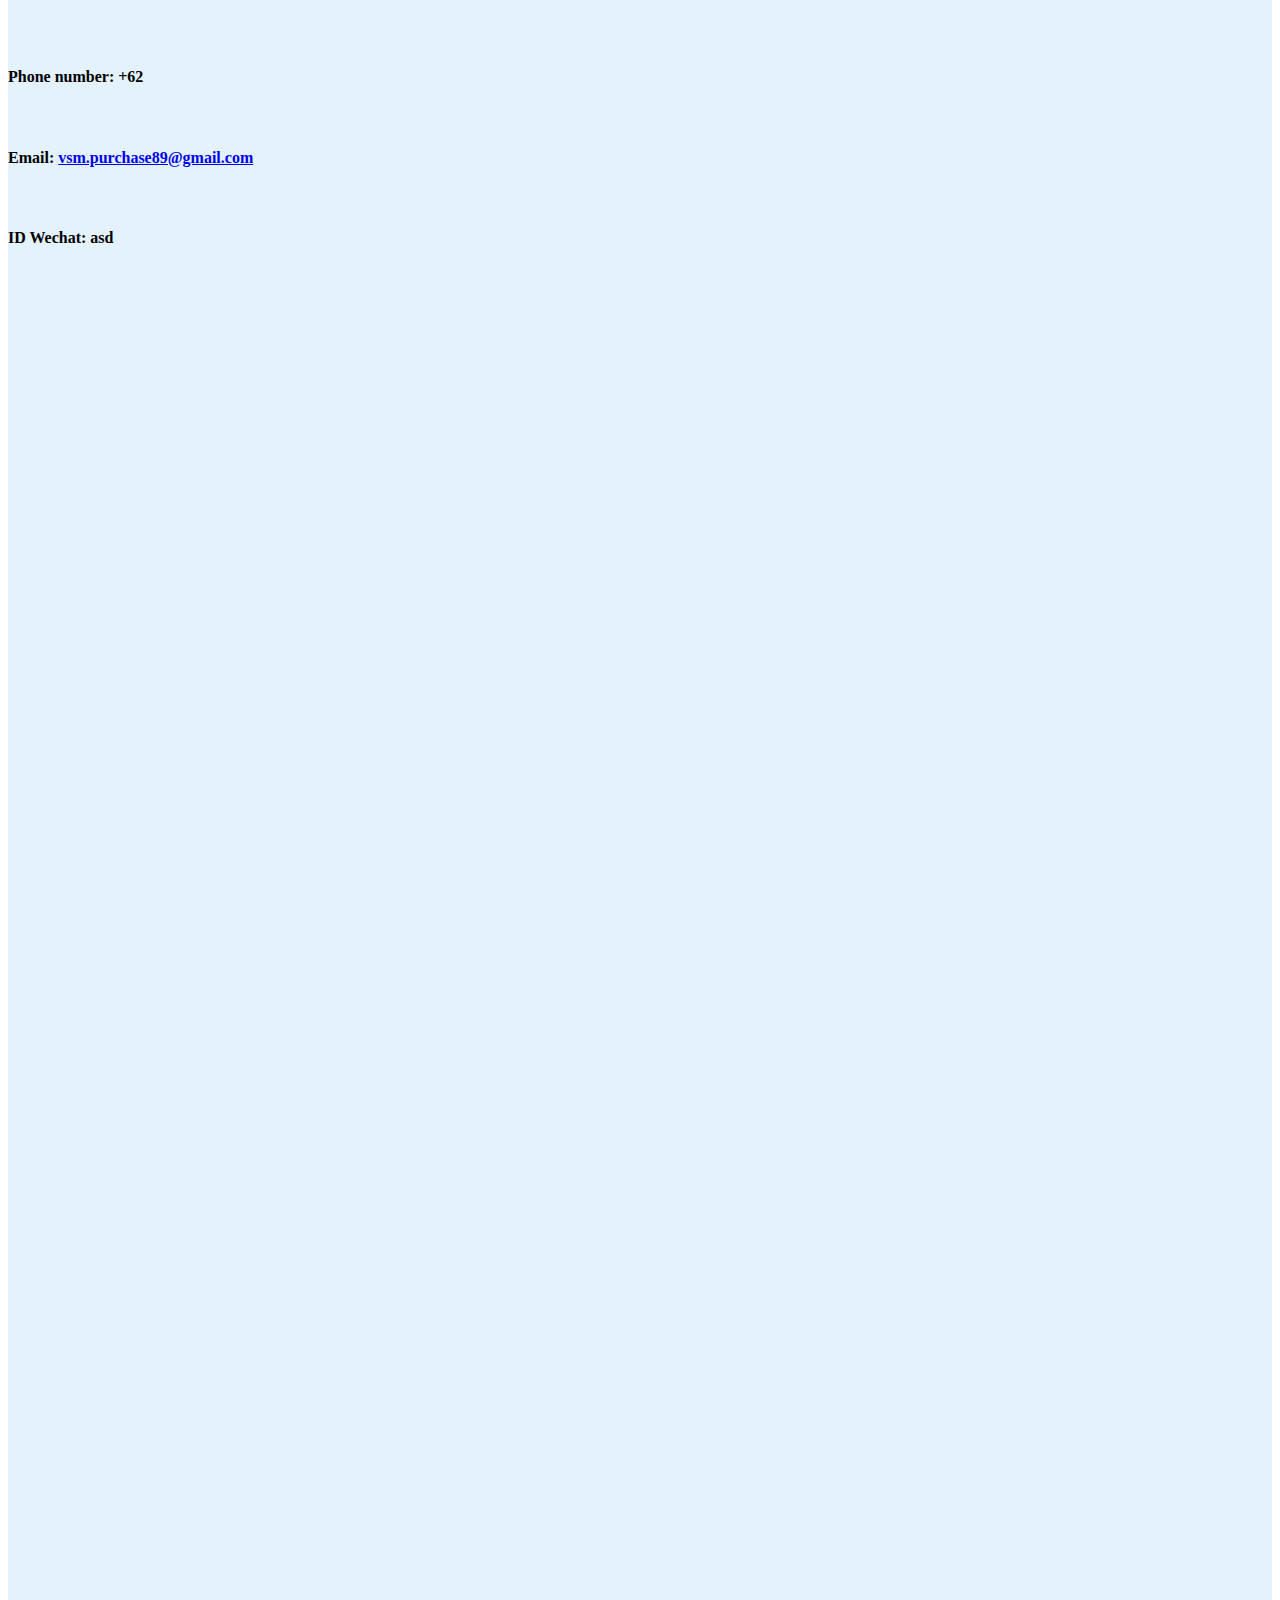
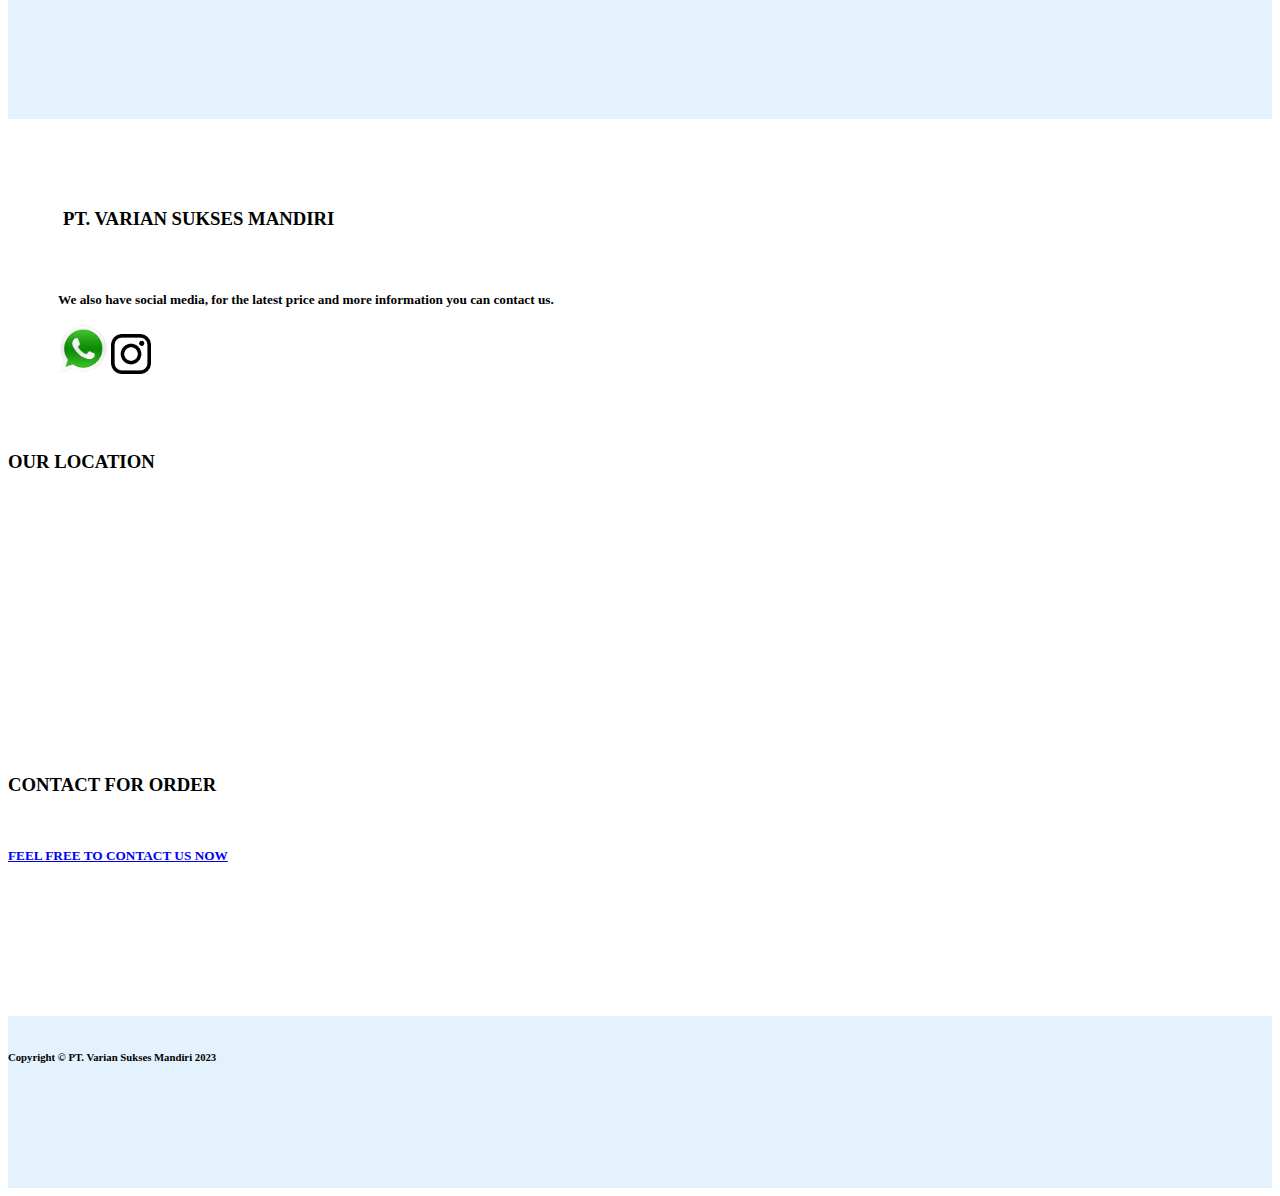
<file: contact-us/index.html>
<!DOCTYPE HTML>
<html>
<head>
	<title>PT.Varian Sukses Mandiri | Distributor Makanan dan Minuman Terpercaya</title>
	<link rel="stylesheet" href="../design.css">
	<meta charset="utf-8">
	<meta name="viewport" content="width=device-width, initial-scale=1">
	<meta name='robots' content='max-image-preview:large'/>
    <meta name="robots" content="index,follow"/>
	<meta name="Description" CONTENT="PT.Varian Sukses Mandiri | Distributor Makanan dan Minuman Terpercaya">
	
	<meta name="keywords" CONTENT="Varian Sukses Mandiri, distributor, food & beverages, company, product, order">
	
	<link href="https://cdn.jsdelivr.net/npm/bootstrap@5.3.2/dist/css/bootstrap.min.css" rel="stylesheet" integrity="sha384-T3c6CoIi6uLrA9TneNEoa7RxnatzjcDSCmG1MXxSR1GAsXEV/Dwwykc2MPK8M2HN" crossorigin="anonymous">
	<link rel = "icon"  href = "../gambar/logo.jpg" type = "image/x-icon">
	<link href="https://unpkg.com/aos@2.3.1/dist/aos.css" rel="stylesheet">
	<link rel="stylesheet"  href="../tools/css/lightslider.css"/>
	
	
	
</head>
<body>
		<nav class="navbar navbar-expand-lg navbar-light rounded fixed-top shadow-lg bg-light">
			<div class="container-fluid">
				<a class="navbar-brand" href="#"><img src="../gambar/logo.png" width="60" height="60" class="d-inline-block">PT.Varian Sukses Mandiri</a>
				<button class="navbar-toggler" type="button" data-bs-toggle="collapse" data-bs-target="#ResponsiveNavbar" aria-controls="ResponsiveNavbar" 
				aria-expanded="false" aria-label="Toggle navigation">
				  <span class="navbar-toggler-icon"></span>
				</button>
				<div class="collapse navbar-collapse" id="ResponsiveNavbar">
				  <ul class="navbar-nav ms-auto mb-2 mb-lg-0">
					<li class="nav-item">
						<a class="nav-link" href="..\">Home</a>
					</li>
					<li class="nav-item">
						<a class="nav-link" href="..\company">Company</a>
					</li>
					<li class="nav-item">
						<a class="nav-link" href="..\product\?page=1">Product</a>
					</li>
					<li class="nav-item">
						<a class="nav-link active" href="#">Contact Us</a>
					</li>
				  </ul>
				</div>
			</div>
		</nav>
		
	<br/><br/>
		<div id="heading2" 
		data-aos="fade-right" 
		data-aos-offset="200"
		data-aos-delay="50"
		data-aos-duration="1000"
		data-aos-easing="ease-in-out"
		data-aos-mirror="true"
		data-aos-once="true"
		data-aos-anchor-placement="top-center"		
		class="container-fluid bg" style="padding-top:70px;padding-bottom:100px">
		</br></br>
			  <div class="row justify-content-center">
				  <div id="slide" 
				  data-aos="zoom-in" 
				  data-aos-offset="200"
				  data-aos-delay="150"
				  data-aos-duration="1000"
				  data-aos-easing="ease-in-out"
				  data-aos-mirror="true"
				  data-aos-once="true"
				  class="col-md-10 rounded-3">
					<img src="../gambar/banner3.jpg" class="card-img w-100 center">
				  </div>
			  </div>
		</div>
	<div 
	data-aos="fade-right" 
	data-aos-offset="-300"
	data-aos-delay="0"
	data-aos-duration="1000"
	data-aos-easing="ease-in-out"
	data-aos-mirror="true"
	data-aos-once="true"
	data-aos-anchor-placement="top-center"
	id="heading1" class="container-fluid text-center">
		</br>
		<h2 style="color:black;">CONTACT US</h2>
		</br>
	</div>
	
	<div id="heading2" 	
	class="container-fluid" style="padding-top:70px;padding-bottom:100px">
		<div class="row" style="padding-bottom:50px;">
			<div class="col-md-1"></div>
			<div class="col-md-3">
				<img src="../gambar/logo.jpg" data-aos="fade-left" class="w-100 center rounded-4">
			</div> 
			<div class="col-md align-self-center">
			  <h5 class="font-weight-light lh-base text-center"><b>
				  ASD </br></br>– DIRECTOR – </br></br> There are many plans in the human heart, you can make plans,</br>
				  but the Lord’s purpose will prevail.</b></h5>
			</div>
			<div class="col-md-1"></div>
		</div>
		<div class="row" style="padding-bottom:20px;">
			<div class="col-md d-flex justify-content-center">
				<h4>Phone number: +62</h4>
			</div>
		</div>
		<div class="row" style="padding-bottom:20px;">
			<div class="col-md d-flex justify-content-center">
				<h4>Email: <a href = "mailto:vsm.purchase89@gmail.com?subject=Hello VSM&body=HELLO">vsm.purchase89@gmail.com</a></h4>
			</div>
		</div>
		<div class="row" style="padding-bottom:50px;">
			<div class="col-md d-flex justify-content-center">
				<h4>ID Wechat: asd</h4>
			</div>
		</div>
		<div class="row" style="padding-bottom:50px;">
			<div class="col-md-1"></div>
			<div class="col-md">
				<img src="../gambar/logo.jpg" data-aos="fade-left" class="w-75 center rounded-4"></br>
				<h4 class="text-center" data-aos="flip-left" ><img width=30 height=30 src="../gambar/wechat.png"><b> WeChat Scan Me</b></h4>
			</div> 
			<div class="col-md">
				<img src="../gambar/logo.jpg" data-aos="fade-left" class="w-75 center rounded-4"></br>
				<div class="text-center">
					<button class="btn btn-lg" data-aos="flip-left" type="button" style="background-color:#61CE70;color:white;">
					<img width=30 height=30 src="../gambar/wa.png"><b> Message Me On Whatsapp</b></button>
				</div>
			</div>
			<div class="col-md-1"></div>
		</div>
	</div>
		
	
	<div id="heading3" 		
	class="container-fluid" style="padding-top:70px;padding-bottom:100px">
	
		<div class="row">
			<div class="col-md" style="margin-right:50px">
				<h3 class="font-weight-light" style=" padding-left:55px; padding-bottom:40px"><b>PT. VARIAN SUKSES MANDIRI</b></h3>
				<h5 class="font-weight-light lead" style="padding-left:50px; padding-bottom:50px"><b>
				We also have social media, for the latest price and more information you can contact us.
				<br><br>
				<a href="https://web.whatsapp.com" target="_blank"><img width=50 height=50 src="../gambar/wa.png"></a>
				<a href="https://instagram.com" target="_blank"><img width=40 height=40 src="../gambar/insta.png"></a>
				</b></h5>
			</div>
			<div class="col-md text-center" style="padding-bottom:30px">
				<h3 class="font-weight-light" style="padding-bottom:30px;"><b>OUR LOCATION</b></h3>
				<iframe width=300vw height=200vw src="https://www.google.com/maps/embed?pb=!1m18!1m12!1m3!1d3966.9580274776945!2d106.78016817450032!3d-6.136341860158756!2m3!1f0!2f0!3f0!3m2!1i1024!2i768!4f13.1!3m3!1m2!1s0x2e6a1dd3a829b585%3A0xe9072bd891504c4f!2sPT.VARIAN%20SUKSES%20MANDIRI%20(VSM)!5e0!3m2!1sid!2sid!4v1696505944491!5m2!1sid!2sid" width="600" height="450" style="border:0;" allowfullscreen="" loading="lazy" referrerpolicy="no-referrer-when-downgrade"></iframe>			</div>
			<div class="col-md text-center" style="padding-bottom:30px">
				<h3 class="font-weight-light" style="padding-bottom:30px;"><b>CONTACT FOR ORDER</b></h3>
				  <h5 class="font-weight-light lead"><b>
				  <p><a href="https://web.whatsapp.com" class="link-secondary link-offset-2 link-underline-opacity-25 link-underline-opacity-100-hover">FEEL FREE TO CONTACT US NOW</a></p>
				  </b></h5>
			</div>
		</div>
		
	</div>
	
	<div id="heading2" 		
	class="container-fluid" style="padding-top:10px;padding-bottom:100px">
	
		<div class="row">
			<div class="col-md text-center">
				<h6 class="font-weight-light" style="color:black;">Copyright &copy PT. Varian Sukses Mandiri 2023</h3>
			</div>
		</div>
		
	</div>
	
	

	<script src="https://cdn.jsdelivr.net/npm/popper.js@1.16.1/dist/umd/popper.min.js"></script>
	<script src="https://cdn.jsdelivr.net/npm/bootstrap@5.3.2/dist/js/bootstrap.bundle.min.js" integrity="sha384-C6RzsynM9kWDrMNeT87bh95OGNyZPhcTNXj1NW7RuBCsyN/o0jlpcV8Qyq46cDfL" crossorigin="anonymous"></script>
	<script src="https://unpkg.com/aos@2.3.1/dist/aos.js"></script>
	<script src="https://cdnjs.cloudflare.com/ajax/libs/jquery/3.7.1/jquery.min.js"></script>
	<script src="../tools/js/lightslider.js"></script>
	<script src="../vsm.js"></script>
	<script>
		$(document).ready(function() {
		$("#multi-slide").lightSlider({
			item:3,
			pager:false,
			autoWidth:false,
			enableTouch:true,
			enableDrag:false,
			controls:true,
			loop:true,
			slideMargin:0,
			keypress:true,
			verticalHeight:1000,
			auto:true,
		});
		
	});
	</script>
	
</body>
</html>
</file>
<file: design.css>
.bd-placeholder-img {
	font-size: 1.125rem;
	text-anchor: middle;
	-webkit-user-select: none;
	-moz-user-select: none;
	user-select: none;
}

@media (min-width: 768px) {
	.bd-placeholder-img-lg {
		font-size: 3.5rem;
	}
}

.line{
	width:0%;
	background-color:#d46668;
	color:white;
}

.line1{
	max-width: 50%;
}

.line2{
	max-width: 20%;
}

.line3{
	max-width: 70%;
}

.line4{
	max-width: 100%;
}

.line5{
	max-width: 90%;
}



.navbar {
	font-family:'georgia'; 
}

.counter-value{
	font-size: 80px;
	font-style: bold;
}

.bg{
    background-image: url('gambar/batik.jpeg');
	background-repeat:no-repeat;
	background-size:cover;
	background-attachment:fixed;
}

.bg::before{
	content: "";
    position: absolute;
    top: 0px;
    right: 0px;
    bottom: 0px;
    left: 0px;
    background-color: #e3f2fd;
	opacity:0.85;
}

#heading1 {
	background-color:#ffffff;
	
}
#heading2 {
	background-color:#e3f2fd;
	
}
#heading3{
	background-color:#ffffff;
}

#slide1{
	background-image:url("gambar/logo.png");
	background-size:cover;
	background-repeat:no-repeat;
}

.bordericon{
	height:50px;
	width:50px;
	background:#111;
	border-radius:50%;
}

.bordericon2{
	height:50px;
	width:50px;
	background:#111;
	border-radius:50%;
}

.carousel-control-next-icon{
	position:absolute;
}
.carousel-control-prev-icon{
	position:absolute;
}

.carousel.carousel-fade .carousel-item {
    display: block !important;
    opacity: 0 !important;
    transition: opacity ease-out .5s !important;
}

.carousel.carousel-fade .carousel-item.active {
    opacity: 1 !important;
}

.center {
  display: block;
  margin-left: auto;
  margin-right: auto;
  width: 50%;
}

#multi-slide{
	width:1000px;
}
</file>
<file: tools/css/lightslider.css>
/*! lightslider - v1.1.3 - 2015-04-14
* https://github.com/sachinchoolur/lightslider
* Copyright (c) 2015 Sachin N; Licensed MIT */
/** /!!! core css Should not edit !!!/**/ 

.lSSlideOuter {
    overflow: hidden;
    -webkit-touch-callout: none;
    -webkit-user-select: none;
    -khtml-user-select: none;
    -moz-user-select: none;
    -ms-user-select: none;
    user-select: none
}
.lightSlider:before, .lightSlider:after {
    content: " ";
    display: table;
}
.lightSlider {
    overflow: hidden;
    margin: 0;
}
.lSSlideWrapper {
    max-width: 100%;
    overflow: hidden;
    position: relative;
}
.lSSlideWrapper > .lightSlider:after {
    clear: both;
}
.lSSlideWrapper .lSSlide {
    -webkit-transform: translate(0px, 0px);
    -ms-transform: translate(0px, 0px);
    transform: translate(0px, 0px);
    -webkit-transition: all 1s;
    -webkit-transition-property: -webkit-transform,height;
    -moz-transition-property: -moz-transform,height;
    transition-property: transform,height;
    -webkit-transition-duration: inherit !important;
    transition-duration: inherit !important;
    -webkit-transition-timing-function: inherit !important;
    transition-timing-function: inherit !important;
}
.lSSlideWrapper .lSFade {
    position: relative;
}
.lSSlideWrapper .lSFade > * {
    position: absolute !important;
    top: 0;
    left: 0;
    z-index: 9;
    margin-right: 0;
    width: 100%;
}
.lSSlideWrapper.usingCss .lSFade > * {
    opacity: 0;
    -webkit-transition-delay: 0s;
    transition-delay: 0s;
    -webkit-transition-duration: inherit !important;
    transition-duration: inherit !important;
    -webkit-transition-property: opacity;
    transition-property: opacity;
    -webkit-transition-timing-function: inherit !important;
    transition-timing-function: inherit !important;
}
.lSSlideWrapper .lSFade > *.active {
    z-index: 10;
}
.lSSlideWrapper.usingCss .lSFade > *.active {
    opacity: 1;
}
/** /!!! End of core css Should not edit !!!/**/

/* Pager */
.lSSlideOuter .lSPager.lSpg {
    margin: 10px 0 0;
    padding: 0;
    text-align: center;
}
.lSSlideOuter .lSPager.lSpg > li {
    cursor: pointer;
    display: inline-block;
    padding: 0 5px;
}
.lSSlideOuter .lSPager.lSpg > li a {
    background-color: #222222;
    border-radius: 30px;
    display: inline-block;
    height: 8px;
    overflow: hidden;
    text-indent: -999em;
    width: 8px;
    position: relative;
    z-index: 99;
    -webkit-transition: all 0.5s linear 0s;
    transition: all 0.5s linear 0s;
}
.lSSlideOuter .lSPager.lSpg > li:hover a, .lSSlideOuter .lSPager.lSpg > li.active a {
    background-color: #428bca;
}
.lSSlideOuter .media {
    opacity: 0.8;
}
.lSSlideOuter .media.active {
    opacity: 1;
}
/* End of pager */

/** Gallery */
.lSSlideOuter .lSPager.lSGallery {
    list-style: none outside none;
    padding-left: 0;
    margin: 0;
    overflow: hidden;
    transform: translate3d(0px, 0px, 0px);
    -moz-transform: translate3d(0px, 0px, 0px);
    -ms-transform: translate3d(0px, 0px, 0px);
    -webkit-transform: translate3d(0px, 0px, 0px);
    -o-transform: translate3d(0px, 0px, 0px);
    -webkit-transition-property: -webkit-transform;
    -moz-transition-property: -moz-transform;
    -webkit-touch-callout: none;
    -webkit-user-select: none;
    -khtml-user-select: none;
    -moz-user-select: none;
    -ms-user-select: none;
    user-select: none;
}
.lSSlideOuter .lSPager.lSGallery li {
    overflow: hidden;
    -webkit-transition: border-radius 0.12s linear 0s 0.35s linear 0s;
    transition: border-radius 0.12s linear 0s 0.35s linear 0s;
}
.lSSlideOuter .lSPager.lSGallery li.active, .lSSlideOuter .lSPager.lSGallery li:hover {
    border-radius: 5px;
}
.lSSlideOuter .lSPager.lSGallery img {
    display: block;
    height: auto;
    max-width: 100%;
}
.lSSlideOuter .lSPager.lSGallery:before, .lSSlideOuter .lSPager.lSGallery:after {
    content: " ";
    display: table;
}
.lSSlideOuter .lSPager.lSGallery:after {
    clear: both;
}
/* End of Gallery*/

/* slider actions */
.lSAction > a {
    width: 32px;
    display: block;
    top: 50%;
    height: 32px;
    background-image: url('../img/controls.png');
    cursor: pointer;
    position: absolute;
    z-index: 99;
    margin-top: -16px;
    opacity: 0.5;
    -webkit-transition: opacity 0.35s linear 0s;
    transition: opacity 0.35s linear 0s;
}
.lSAction > a:hover {
    opacity: 1;
}
.lSAction > .lSPrev {
    background-position: 0 0;
    left: 10px;
}
.lSAction > .lSNext {
    background-position: -32px 0;
    right: 10px;
}
.lSAction > a.disabled {
    pointer-events: none;
}
.cS-hidden {
    height: 1px;
    opacity: 0;
    filter: alpha(opacity=0);
    overflow: hidden;
}


/* vertical */
.lSSlideOuter.vertical {
    position: relative;
}
.lSSlideOuter.vertical.noPager {
    padding-right: 0px !important;
}
.lSSlideOuter.vertical .lSGallery {
    position: absolute !important;
    right: 0;
    top: 0;
}
.lSSlideOuter.vertical .lightSlider > * {
    width: 100% !important;
    max-width: none !important;
}

/* vertical controlls */
.lSSlideOuter.vertical .lSAction > a {
    left: 50%;
    margin-left: -14px;
    margin-top: 0;
}
.lSSlideOuter.vertical .lSAction > .lSNext {
    background-position: 31px -31px;
    bottom: 10px;
    top: auto;
}
.lSSlideOuter.vertical .lSAction > .lSPrev {
    background-position: 0 -31px;
    bottom: auto;
    top: 10px;
}
/* vertical */


/* Rtl */
.lSSlideOuter.lSrtl {
    direction: rtl;
}
.lSSlideOuter .lightSlider, .lSSlideOuter .lSPager {
    padding-left: 0;
    list-style: none outside none;
}
.lSSlideOuter.lSrtl .lightSlider, .lSSlideOuter.lSrtl .lSPager {
    padding-right: 0;
}
.lSSlideOuter .lightSlider > *,  .lSSlideOuter .lSGallery li {
    float: left;
}
.lSSlideOuter.lSrtl .lightSlider > *,  .lSSlideOuter.lSrtl .lSGallery li {
    float: right !important;
}
/* Rtl */

@-webkit-keyframes rightEnd {
    0% {
        left: 0;
    }

    50% {
        left: -15px;
    }

    100% {
        left: 0;
    }
}
@keyframes rightEnd {
    0% {
        left: 0;
    }

    50% {
        left: -15px;
    }

    100% {
        left: 0;
    }
}
@-webkit-keyframes topEnd {
    0% {
        top: 0;
    }

    50% {
        top: -15px;
    }

    100% {
        top: 0;
    }
}
@keyframes topEnd {
    0% {
        top: 0;
    }

    50% {
        top: -15px;
    }

    100% {
        top: 0;
    }
}
@-webkit-keyframes leftEnd {
    0% {
        left: 0;
    }

    50% {
        left: 15px;
    }

    100% {
        left: 0;
    }
}
@keyframes leftEnd {
    0% {
        left: 0;
    }

    50% {
        left: 15px;
    }

    100% {
        left: 0;
    }
}
@-webkit-keyframes bottomEnd {
    0% {
        bottom: 0;
    }

    50% {
        bottom: -15px;
    }

    100% {
        bottom: 0;
    }
}
@keyframes bottomEnd {
    0% {
        bottom: 0;
    }

    50% {
        bottom: -15px;
    }

    100% {
        bottom: 0;
    }
}
.lSSlideOuter .rightEnd {
    -webkit-animation: rightEnd 0.3s;
    animation: rightEnd 0.3s;
    position: relative;
}
.lSSlideOuter .leftEnd {
    -webkit-animation: leftEnd 0.3s;
    animation: leftEnd 0.3s;
    position: relative;
}
.lSSlideOuter.vertical .rightEnd {
    -webkit-animation: topEnd 0.3s;
    animation: topEnd 0.3s;
    position: relative;
}
.lSSlideOuter.vertical .leftEnd {
    -webkit-animation: bottomEnd 0.3s;
    animation: bottomEnd 0.3s;
    position: relative;
}
.lSSlideOuter.lSrtl .rightEnd {
    -webkit-animation: leftEnd 0.3s;
    animation: leftEnd 0.3s;
    position: relative;
}
.lSSlideOuter.lSrtl .leftEnd {
    -webkit-animation: rightEnd 0.3s;
    animation: rightEnd 0.3s;
    position: relative;
}
/*/  GRab cursor */
.lightSlider.lsGrab > * {
  cursor: -webkit-grab;
  cursor: -moz-grab;
  cursor: -o-grab;
  cursor: -ms-grab;
  cursor: grab;
}
.lightSlider.lsGrabbing > * {
  cursor: move;
  cursor: -webkit-grabbing;
  cursor: -moz-grabbing;
  cursor: -o-grabbing;
  cursor: -ms-grabbing;
  cursor: grabbing;
}
</file>
